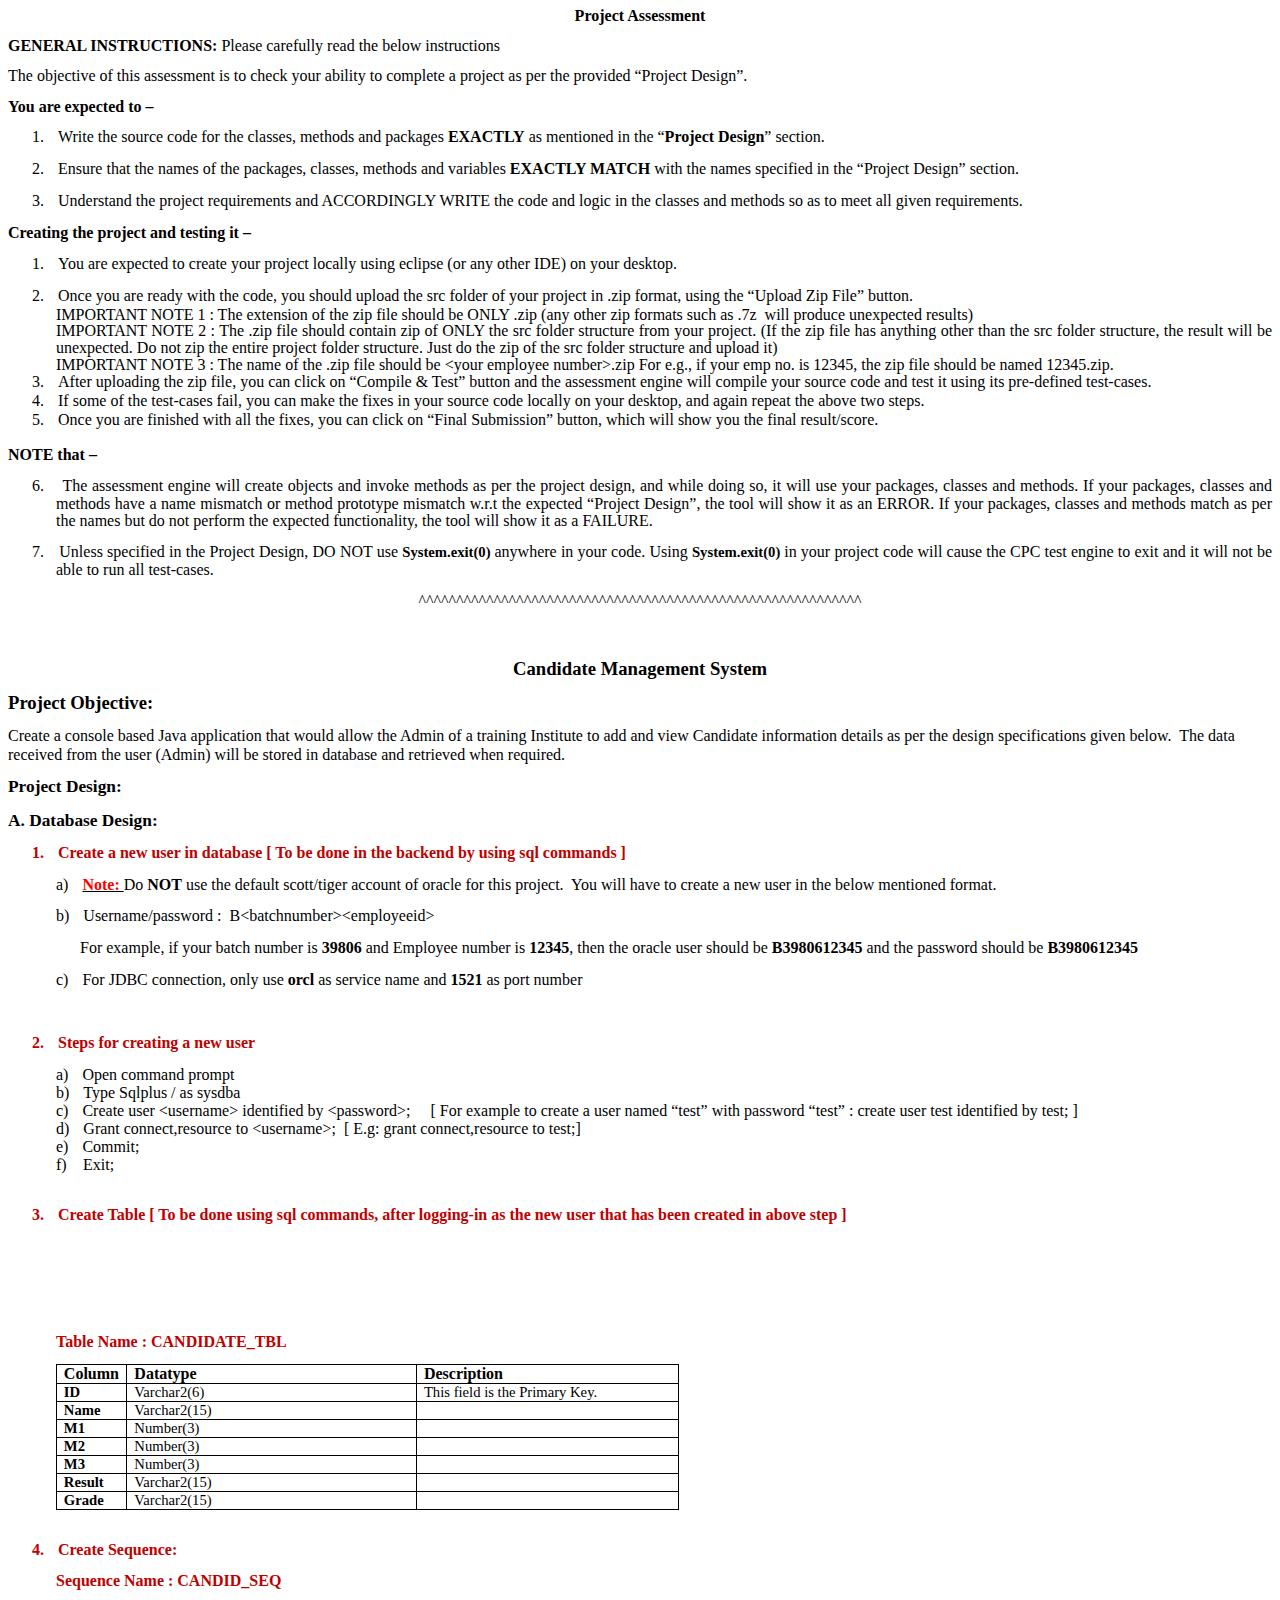
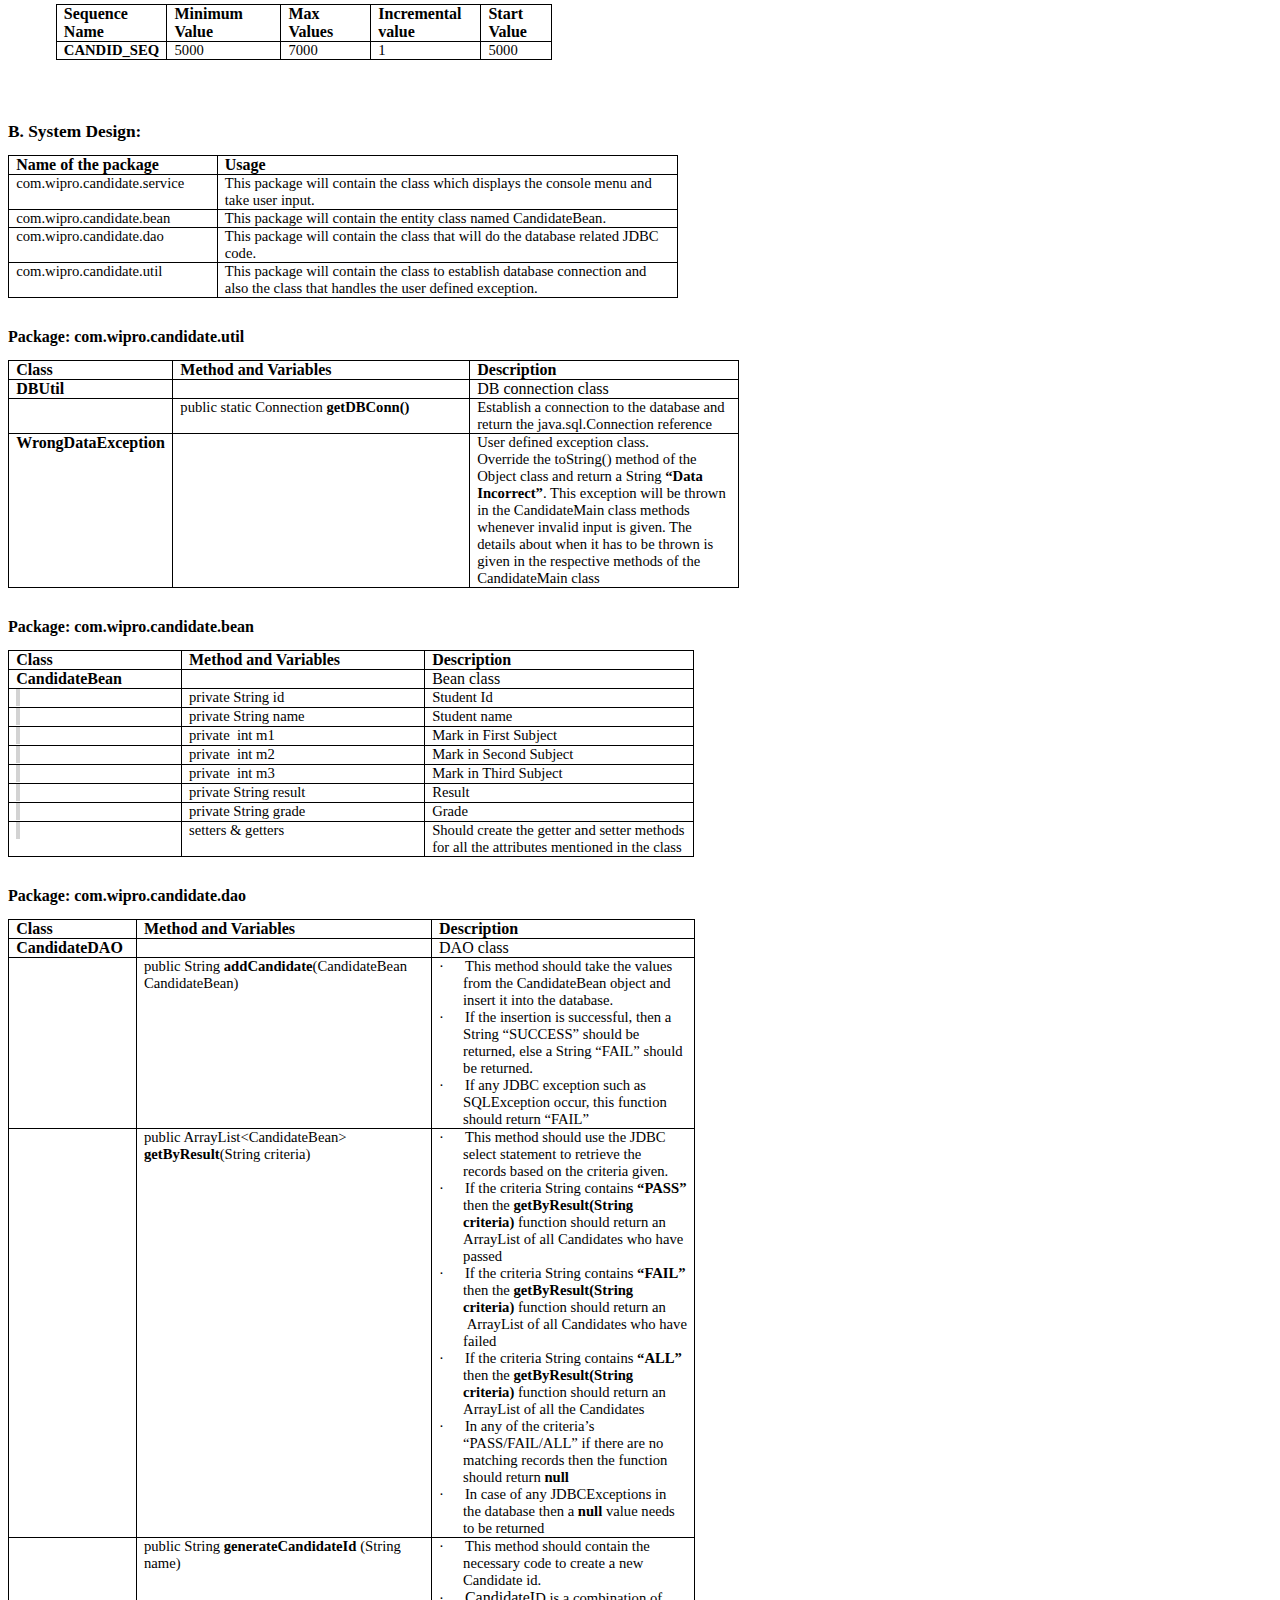
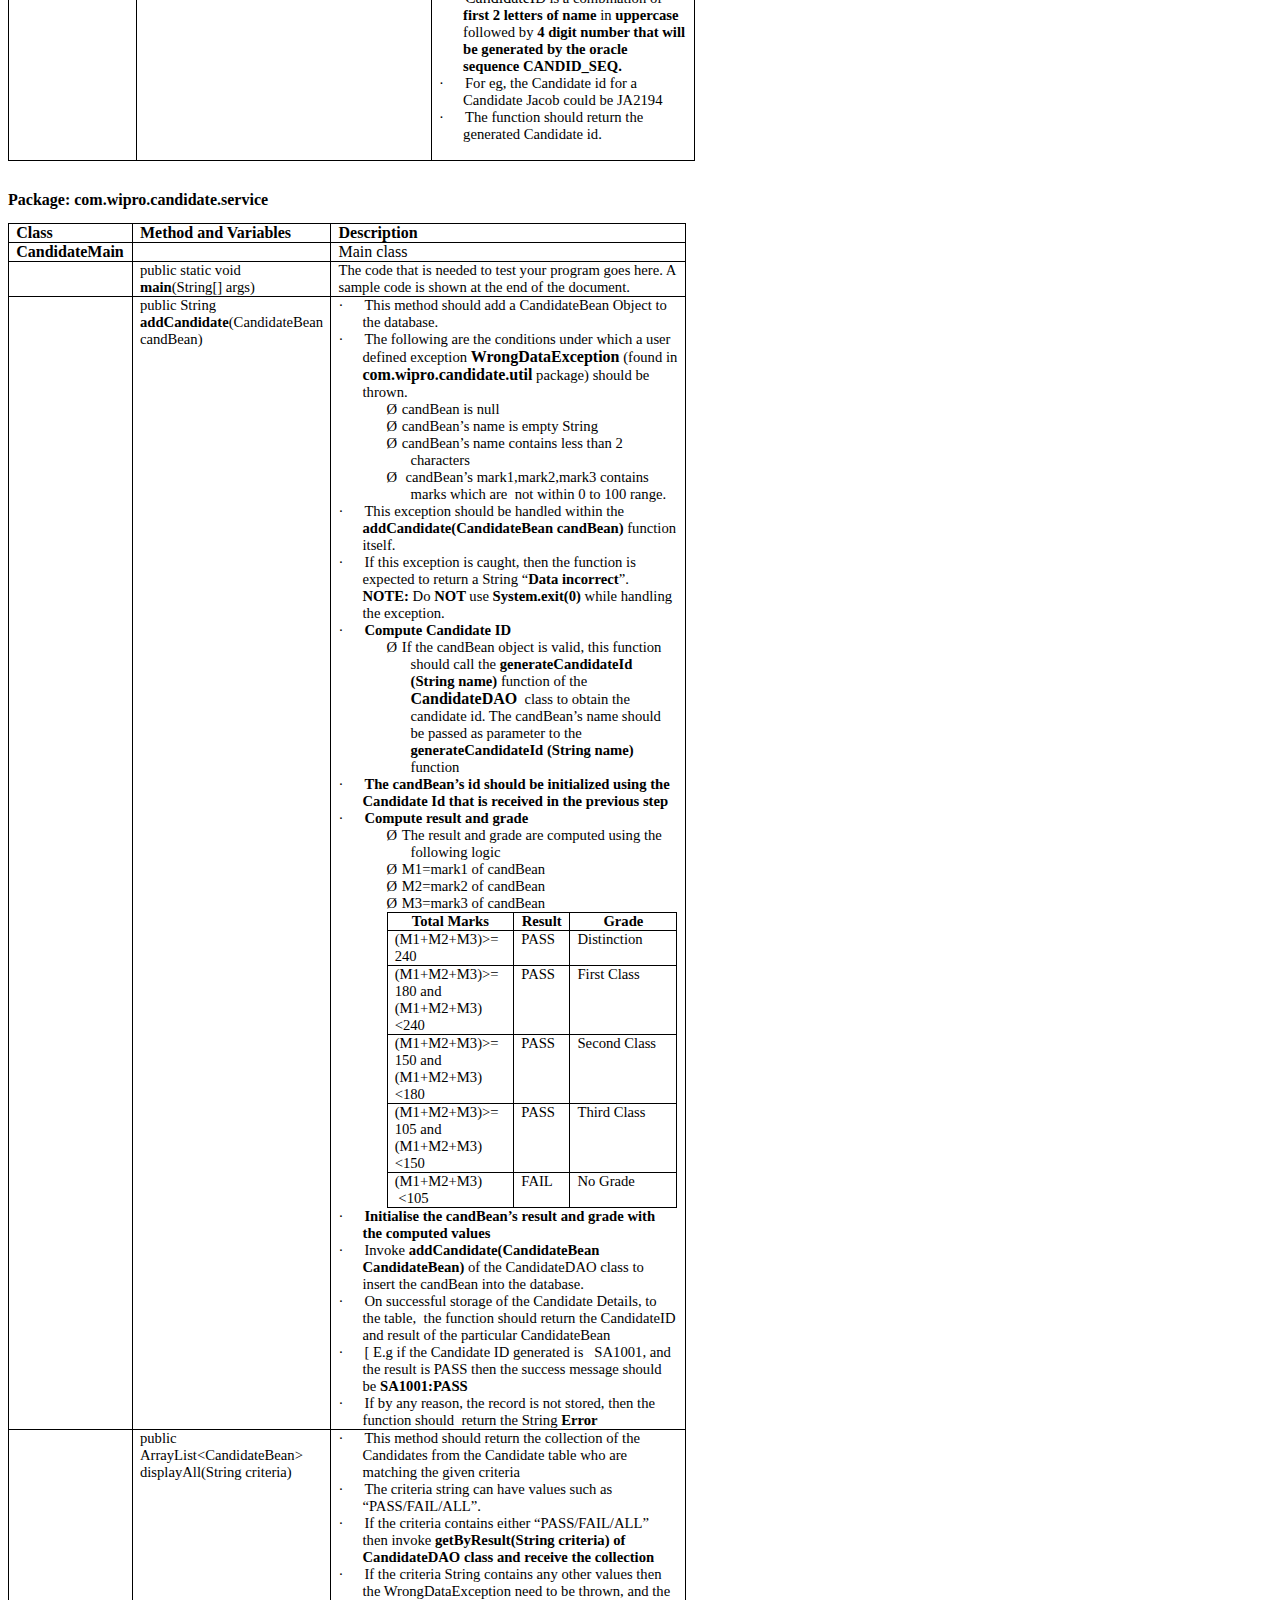
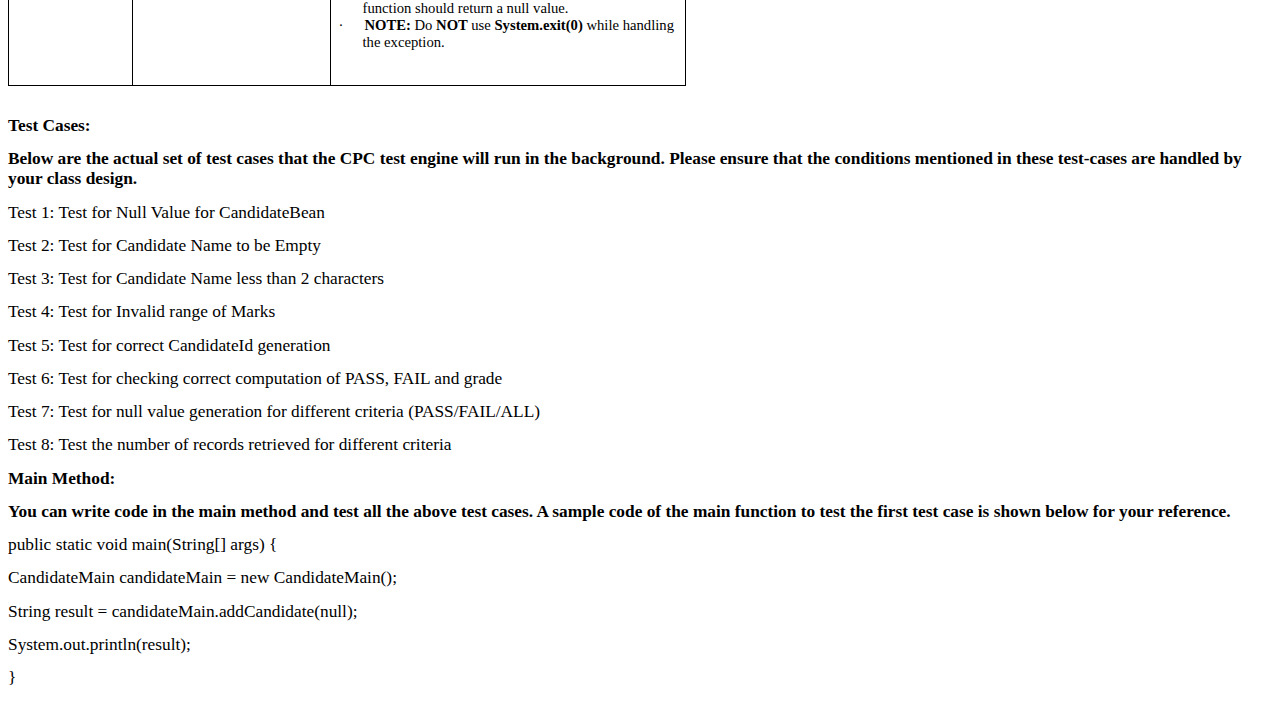
<file: ProjData/PBL Assessment_files/Ass2Cms.html>
<!-- saved from url=(0045)http://10.201.174.55:9090/pbl/cpc/Ass2Cms.htm -->
<html xmlns:v="urn:schemas-microsoft-com:vml" xmlns:o="urn:schemas-microsoft-com:office:office" xmlns:w="urn:schemas-microsoft-com:office:word" xmlns:m="http://schemas.microsoft.com/office/2004/12/omml" xmlns="http://www.w3.org/TR/REC-html40"><head><meta http-equiv="Content-Type" content="text/html; charset=windows-1252">

<meta name="ProgId" content="Word.Document">
<meta name="Generator" content="Microsoft Word 12">
<meta name="Originator" content="Microsoft Word 12">
<link rel="File-List" href="http://10.201.174.55:9090/pbl/cpc/Ass2Cms_files/filelist.xml">
<!--[if gte mso 9]><xml>
 <o:DocumentProperties>
  <o:Author>Administrator</o:Author>
  <o:Template>Normal</o:Template>
  <o:LastAuthor>Administrator</o:LastAuthor>
  <o:Revision>2</o:Revision>
  <o:TotalTime>1</o:TotalTime>
  <o:Created>2016-03-04T06:32:00Z</o:Created>
  <o:LastSaved>2016-03-04T06:33:00Z</o:LastSaved>
  <o:Pages>5</o:Pages>
  <o:Words>1792</o:Words>
  <o:Characters>10220</o:Characters>
  <o:Lines>85</o:Lines>
  <o:Paragraphs>23</o:Paragraphs>
  <o:CharactersWithSpaces>11989</o:CharactersWithSpaces>
  <o:Version>12.00</o:Version>
 </o:DocumentProperties>
</xml><![endif]-->
<link rel="themeData" href="http://10.201.174.55:9090/pbl/cpc/Ass2Cms_files/themedata.thmx">
<link rel="colorSchemeMapping" href="http://10.201.174.55:9090/pbl/cpc/Ass2Cms_files/colorschememapping.xml">
<!--[if gte mso 9]><xml>
 <w:WordDocument>
  <w:Zoom>90</w:Zoom>
  <w:TrackMoves>false</w:TrackMoves>
  <w:TrackFormatting/>
  <w:ValidateAgainstSchemas/>
  <w:SaveIfXMLInvalid>false</w:SaveIfXMLInvalid>
  <w:IgnoreMixedContent>false</w:IgnoreMixedContent>
  <w:AlwaysShowPlaceholderText>false</w:AlwaysShowPlaceholderText>
  <w:DoNotPromoteQF/>
  <w:LidThemeOther>EN-IN</w:LidThemeOther>
  <w:LidThemeAsian>X-NONE</w:LidThemeAsian>
  <w:LidThemeComplexScript>X-NONE</w:LidThemeComplexScript>
  <w:Compatibility>
   <w:BreakWrappedTables/>
   <w:SnapToGridInCell/>
   <w:WrapTextWithPunct/>
   <w:UseAsianBreakRules/>
   <w:DontGrowAutofit/>
   <w:SplitPgBreakAndParaMark/>
   <w:DontVertAlignCellWithSp/>
   <w:DontBreakConstrainedForcedTables/>
   <w:DontVertAlignInTxbx/>
   <w:Word11KerningPairs/>
   <w:CachedColBalance/>
  </w:Compatibility>
  <w:BrowserLevel>MicrosoftInternetExplorer4</w:BrowserLevel>
  <m:mathPr>
   <m:mathFont m:val="Cambria Math"/>
   <m:brkBin m:val="before"/>
   <m:brkBinSub m:val="--"/>
   <m:smallFrac m:val="off"/>
   <m:dispDef/>
   <m:lMargin m:val="0"/>
   <m:rMargin m:val="0"/>
   <m:defJc m:val="centerGroup"/>
   <m:wrapIndent m:val="1440"/>
   <m:intLim m:val="subSup"/>
   <m:naryLim m:val="undOvr"/>
  </m:mathPr></w:WordDocument>
</xml><![endif]--><!--[if gte mso 9]><xml>
 <w:LatentStyles DefLockedState="false" DefUnhideWhenUsed="true"
  DefSemiHidden="true" DefQFormat="false" DefPriority="99"
  LatentStyleCount="267">
  <w:LsdException Locked="false" Priority="0" SemiHidden="false"
   UnhideWhenUsed="false" QFormat="true" Name="Normal"/>
  <w:LsdException Locked="false" Priority="9" SemiHidden="false"
   UnhideWhenUsed="false" QFormat="true" Name="heading 1"/>
  <w:LsdException Locked="false" Priority="9" QFormat="true" Name="heading 2"/>
  <w:LsdException Locked="false" Priority="9" QFormat="true" Name="heading 3"/>
  <w:LsdException Locked="false" Priority="9" QFormat="true" Name="heading 4"/>
  <w:LsdException Locked="false" Priority="9" QFormat="true" Name="heading 5"/>
  <w:LsdException Locked="false" Priority="9" QFormat="true" Name="heading 6"/>
  <w:LsdException Locked="false" Priority="9" QFormat="true" Name="heading 7"/>
  <w:LsdException Locked="false" Priority="9" QFormat="true" Name="heading 8"/>
  <w:LsdException Locked="false" Priority="9" QFormat="true" Name="heading 9"/>
  <w:LsdException Locked="false" Priority="39" Name="toc 1"/>
  <w:LsdException Locked="false" Priority="39" Name="toc 2"/>
  <w:LsdException Locked="false" Priority="39" Name="toc 3"/>
  <w:LsdException Locked="false" Priority="39" Name="toc 4"/>
  <w:LsdException Locked="false" Priority="39" Name="toc 5"/>
  <w:LsdException Locked="false" Priority="39" Name="toc 6"/>
  <w:LsdException Locked="false" Priority="39" Name="toc 7"/>
  <w:LsdException Locked="false" Priority="39" Name="toc 8"/>
  <w:LsdException Locked="false" Priority="39" Name="toc 9"/>
  <w:LsdException Locked="false" Priority="35" QFormat="true" Name="caption"/>
  <w:LsdException Locked="false" Priority="10" SemiHidden="false"
   UnhideWhenUsed="false" QFormat="true" Name="Title"/>
  <w:LsdException Locked="false" Priority="1" Name="Default Paragraph Font"/>
  <w:LsdException Locked="false" Priority="11" SemiHidden="false"
   UnhideWhenUsed="false" QFormat="true" Name="Subtitle"/>
  <w:LsdException Locked="false" Priority="22" SemiHidden="false"
   UnhideWhenUsed="false" QFormat="true" Name="Strong"/>
  <w:LsdException Locked="false" Priority="20" SemiHidden="false"
   UnhideWhenUsed="false" QFormat="true" Name="Emphasis"/>
  <w:LsdException Locked="false" Priority="59" SemiHidden="false"
   UnhideWhenUsed="false" Name="Table Grid"/>
  <w:LsdException Locked="false" UnhideWhenUsed="false" Name="Placeholder Text"/>
  <w:LsdException Locked="false" Priority="1" SemiHidden="false"
   UnhideWhenUsed="false" QFormat="true" Name="No Spacing"/>
  <w:LsdException Locked="false" Priority="60" SemiHidden="false"
   UnhideWhenUsed="false" Name="Light Shading"/>
  <w:LsdException Locked="false" Priority="61" SemiHidden="false"
   UnhideWhenUsed="false" Name="Light List"/>
  <w:LsdException Locked="false" Priority="62" SemiHidden="false"
   UnhideWhenUsed="false" Name="Light Grid"/>
  <w:LsdException Locked="false" Priority="63" SemiHidden="false"
   UnhideWhenUsed="false" Name="Medium Shading 1"/>
  <w:LsdException Locked="false" Priority="64" SemiHidden="false"
   UnhideWhenUsed="false" Name="Medium Shading 2"/>
  <w:LsdException Locked="false" Priority="65" SemiHidden="false"
   UnhideWhenUsed="false" Name="Medium List 1"/>
  <w:LsdException Locked="false" Priority="66" SemiHidden="false"
   UnhideWhenUsed="false" Name="Medium List 2"/>
  <w:LsdException Locked="false" Priority="67" SemiHidden="false"
   UnhideWhenUsed="false" Name="Medium Grid 1"/>
  <w:LsdException Locked="false" Priority="68" SemiHidden="false"
   UnhideWhenUsed="false" Name="Medium Grid 2"/>
  <w:LsdException Locked="false" Priority="69" SemiHidden="false"
   UnhideWhenUsed="false" Name="Medium Grid 3"/>
  <w:LsdException Locked="false" Priority="70" SemiHidden="false"
   UnhideWhenUsed="false" Name="Dark List"/>
  <w:LsdException Locked="false" Priority="71" SemiHidden="false"
   UnhideWhenUsed="false" Name="Colorful Shading"/>
  <w:LsdException Locked="false" Priority="72" SemiHidden="false"
   UnhideWhenUsed="false" Name="Colorful List"/>
  <w:LsdException Locked="false" Priority="73" SemiHidden="false"
   UnhideWhenUsed="false" Name="Colorful Grid"/>
  <w:LsdException Locked="false" Priority="60" SemiHidden="false"
   UnhideWhenUsed="false" Name="Light Shading Accent 1"/>
  <w:LsdException Locked="false" Priority="61" SemiHidden="false"
   UnhideWhenUsed="false" Name="Light List Accent 1"/>
  <w:LsdException Locked="false" Priority="62" SemiHidden="false"
   UnhideWhenUsed="false" Name="Light Grid Accent 1"/>
  <w:LsdException Locked="false" Priority="63" SemiHidden="false"
   UnhideWhenUsed="false" Name="Medium Shading 1 Accent 1"/>
  <w:LsdException Locked="false" Priority="64" SemiHidden="false"
   UnhideWhenUsed="false" Name="Medium Shading 2 Accent 1"/>
  <w:LsdException Locked="false" Priority="65" SemiHidden="false"
   UnhideWhenUsed="false" Name="Medium List 1 Accent 1"/>
  <w:LsdException Locked="false" UnhideWhenUsed="false" Name="Revision"/>
  <w:LsdException Locked="false" Priority="34" SemiHidden="false"
   UnhideWhenUsed="false" QFormat="true" Name="List Paragraph"/>
  <w:LsdException Locked="false" Priority="29" SemiHidden="false"
   UnhideWhenUsed="false" QFormat="true" Name="Quote"/>
  <w:LsdException Locked="false" Priority="30" SemiHidden="false"
   UnhideWhenUsed="false" QFormat="true" Name="Intense Quote"/>
  <w:LsdException Locked="false" Priority="66" SemiHidden="false"
   UnhideWhenUsed="false" Name="Medium List 2 Accent 1"/>
  <w:LsdException Locked="false" Priority="67" SemiHidden="false"
   UnhideWhenUsed="false" Name="Medium Grid 1 Accent 1"/>
  <w:LsdException Locked="false" Priority="68" SemiHidden="false"
   UnhideWhenUsed="false" Name="Medium Grid 2 Accent 1"/>
  <w:LsdException Locked="false" Priority="69" SemiHidden="false"
   UnhideWhenUsed="false" Name="Medium Grid 3 Accent 1"/>
  <w:LsdException Locked="false" Priority="70" SemiHidden="false"
   UnhideWhenUsed="false" Name="Dark List Accent 1"/>
  <w:LsdException Locked="false" Priority="71" SemiHidden="false"
   UnhideWhenUsed="false" Name="Colorful Shading Accent 1"/>
  <w:LsdException Locked="false" Priority="72" SemiHidden="false"
   UnhideWhenUsed="false" Name="Colorful List Accent 1"/>
  <w:LsdException Locked="false" Priority="73" SemiHidden="false"
   UnhideWhenUsed="false" Name="Colorful Grid Accent 1"/>
  <w:LsdException Locked="false" Priority="60" SemiHidden="false"
   UnhideWhenUsed="false" Name="Light Shading Accent 2"/>
  <w:LsdException Locked="false" Priority="61" SemiHidden="false"
   UnhideWhenUsed="false" Name="Light List Accent 2"/>
  <w:LsdException Locked="false" Priority="62" SemiHidden="false"
   UnhideWhenUsed="false" Name="Light Grid Accent 2"/>
  <w:LsdException Locked="false" Priority="63" SemiHidden="false"
   UnhideWhenUsed="false" Name="Medium Shading 1 Accent 2"/>
  <w:LsdException Locked="false" Priority="64" SemiHidden="false"
   UnhideWhenUsed="false" Name="Medium Shading 2 Accent 2"/>
  <w:LsdException Locked="false" Priority="65" SemiHidden="false"
   UnhideWhenUsed="false" Name="Medium List 1 Accent 2"/>
  <w:LsdException Locked="false" Priority="66" SemiHidden="false"
   UnhideWhenUsed="false" Name="Medium List 2 Accent 2"/>
  <w:LsdException Locked="false" Priority="67" SemiHidden="false"
   UnhideWhenUsed="false" Name="Medium Grid 1 Accent 2"/>
  <w:LsdException Locked="false" Priority="68" SemiHidden="false"
   UnhideWhenUsed="false" Name="Medium Grid 2 Accent 2"/>
  <w:LsdException Locked="false" Priority="69" SemiHidden="false"
   UnhideWhenUsed="false" Name="Medium Grid 3 Accent 2"/>
  <w:LsdException Locked="false" Priority="70" SemiHidden="false"
   UnhideWhenUsed="false" Name="Dark List Accent 2"/>
  <w:LsdException Locked="false" Priority="71" SemiHidden="false"
   UnhideWhenUsed="false" Name="Colorful Shading Accent 2"/>
  <w:LsdException Locked="false" Priority="72" SemiHidden="false"
   UnhideWhenUsed="false" Name="Colorful List Accent 2"/>
  <w:LsdException Locked="false" Priority="73" SemiHidden="false"
   UnhideWhenUsed="false" Name="Colorful Grid Accent 2"/>
  <w:LsdException Locked="false" Priority="60" SemiHidden="false"
   UnhideWhenUsed="false" Name="Light Shading Accent 3"/>
  <w:LsdException Locked="false" Priority="61" SemiHidden="false"
   UnhideWhenUsed="false" Name="Light List Accent 3"/>
  <w:LsdException Locked="false" Priority="62" SemiHidden="false"
   UnhideWhenUsed="false" Name="Light Grid Accent 3"/>
  <w:LsdException Locked="false" Priority="63" SemiHidden="false"
   UnhideWhenUsed="false" Name="Medium Shading 1 Accent 3"/>
  <w:LsdException Locked="false" Priority="64" SemiHidden="false"
   UnhideWhenUsed="false" Name="Medium Shading 2 Accent 3"/>
  <w:LsdException Locked="false" Priority="65" SemiHidden="false"
   UnhideWhenUsed="false" Name="Medium List 1 Accent 3"/>
  <w:LsdException Locked="false" Priority="66" SemiHidden="false"
   UnhideWhenUsed="false" Name="Medium List 2 Accent 3"/>
  <w:LsdException Locked="false" Priority="67" SemiHidden="false"
   UnhideWhenUsed="false" Name="Medium Grid 1 Accent 3"/>
  <w:LsdException Locked="false" Priority="68" SemiHidden="false"
   UnhideWhenUsed="false" Name="Medium Grid 2 Accent 3"/>
  <w:LsdException Locked="false" Priority="69" SemiHidden="false"
   UnhideWhenUsed="false" Name="Medium Grid 3 Accent 3"/>
  <w:LsdException Locked="false" Priority="70" SemiHidden="false"
   UnhideWhenUsed="false" Name="Dark List Accent 3"/>
  <w:LsdException Locked="false" Priority="71" SemiHidden="false"
   UnhideWhenUsed="false" Name="Colorful Shading Accent 3"/>
  <w:LsdException Locked="false" Priority="72" SemiHidden="false"
   UnhideWhenUsed="false" Name="Colorful List Accent 3"/>
  <w:LsdException Locked="false" Priority="73" SemiHidden="false"
   UnhideWhenUsed="false" Name="Colorful Grid Accent 3"/>
  <w:LsdException Locked="false" Priority="60" SemiHidden="false"
   UnhideWhenUsed="false" Name="Light Shading Accent 4"/>
  <w:LsdException Locked="false" Priority="61" SemiHidden="false"
   UnhideWhenUsed="false" Name="Light List Accent 4"/>
  <w:LsdException Locked="false" Priority="62" SemiHidden="false"
   UnhideWhenUsed="false" Name="Light Grid Accent 4"/>
  <w:LsdException Locked="false" Priority="63" SemiHidden="false"
   UnhideWhenUsed="false" Name="Medium Shading 1 Accent 4"/>
  <w:LsdException Locked="false" Priority="64" SemiHidden="false"
   UnhideWhenUsed="false" Name="Medium Shading 2 Accent 4"/>
  <w:LsdException Locked="false" Priority="65" SemiHidden="false"
   UnhideWhenUsed="false" Name="Medium List 1 Accent 4"/>
  <w:LsdException Locked="false" Priority="66" SemiHidden="false"
   UnhideWhenUsed="false" Name="Medium List 2 Accent 4"/>
  <w:LsdException Locked="false" Priority="67" SemiHidden="false"
   UnhideWhenUsed="false" Name="Medium Grid 1 Accent 4"/>
  <w:LsdException Locked="false" Priority="68" SemiHidden="false"
   UnhideWhenUsed="false" Name="Medium Grid 2 Accent 4"/>
  <w:LsdException Locked="false" Priority="69" SemiHidden="false"
   UnhideWhenUsed="false" Name="Medium Grid 3 Accent 4"/>
  <w:LsdException Locked="false" Priority="70" SemiHidden="false"
   UnhideWhenUsed="false" Name="Dark List Accent 4"/>
  <w:LsdException Locked="false" Priority="71" SemiHidden="false"
   UnhideWhenUsed="false" Name="Colorful Shading Accent 4"/>
  <w:LsdException Locked="false" Priority="72" SemiHidden="false"
   UnhideWhenUsed="false" Name="Colorful List Accent 4"/>
  <w:LsdException Locked="false" Priority="73" SemiHidden="false"
   UnhideWhenUsed="false" Name="Colorful Grid Accent 4"/>
  <w:LsdException Locked="false" Priority="60" SemiHidden="false"
   UnhideWhenUsed="false" Name="Light Shading Accent 5"/>
  <w:LsdException Locked="false" Priority="61" SemiHidden="false"
   UnhideWhenUsed="false" Name="Light List Accent 5"/>
  <w:LsdException Locked="false" Priority="62" SemiHidden="false"
   UnhideWhenUsed="false" Name="Light Grid Accent 5"/>
  <w:LsdException Locked="false" Priority="63" SemiHidden="false"
   UnhideWhenUsed="false" Name="Medium Shading 1 Accent 5"/>
  <w:LsdException Locked="false" Priority="64" SemiHidden="false"
   UnhideWhenUsed="false" Name="Medium Shading 2 Accent 5"/>
  <w:LsdException Locked="false" Priority="65" SemiHidden="false"
   UnhideWhenUsed="false" Name="Medium List 1 Accent 5"/>
  <w:LsdException Locked="false" Priority="66" SemiHidden="false"
   UnhideWhenUsed="false" Name="Medium List 2 Accent 5"/>
  <w:LsdException Locked="false" Priority="67" SemiHidden="false"
   UnhideWhenUsed="false" Name="Medium Grid 1 Accent 5"/>
  <w:LsdException Locked="false" Priority="68" SemiHidden="false"
   UnhideWhenUsed="false" Name="Medium Grid 2 Accent 5"/>
  <w:LsdException Locked="false" Priority="69" SemiHidden="false"
   UnhideWhenUsed="false" Name="Medium Grid 3 Accent 5"/>
  <w:LsdException Locked="false" Priority="70" SemiHidden="false"
   UnhideWhenUsed="false" Name="Dark List Accent 5"/>
  <w:LsdException Locked="false" Priority="71" SemiHidden="false"
   UnhideWhenUsed="false" Name="Colorful Shading Accent 5"/>
  <w:LsdException Locked="false" Priority="72" SemiHidden="false"
   UnhideWhenUsed="false" Name="Colorful List Accent 5"/>
  <w:LsdException Locked="false" Priority="73" SemiHidden="false"
   UnhideWhenUsed="false" Name="Colorful Grid Accent 5"/>
  <w:LsdException Locked="false" Priority="60" SemiHidden="false"
   UnhideWhenUsed="false" Name="Light Shading Accent 6"/>
  <w:LsdException Locked="false" Priority="61" SemiHidden="false"
   UnhideWhenUsed="false" Name="Light List Accent 6"/>
  <w:LsdException Locked="false" Priority="62" SemiHidden="false"
   UnhideWhenUsed="false" Name="Light Grid Accent 6"/>
  <w:LsdException Locked="false" Priority="63" SemiHidden="false"
   UnhideWhenUsed="false" Name="Medium Shading 1 Accent 6"/>
  <w:LsdException Locked="false" Priority="64" SemiHidden="false"
   UnhideWhenUsed="false" Name="Medium Shading 2 Accent 6"/>
  <w:LsdException Locked="false" Priority="65" SemiHidden="false"
   UnhideWhenUsed="false" Name="Medium List 1 Accent 6"/>
  <w:LsdException Locked="false" Priority="66" SemiHidden="false"
   UnhideWhenUsed="false" Name="Medium List 2 Accent 6"/>
  <w:LsdException Locked="false" Priority="67" SemiHidden="false"
   UnhideWhenUsed="false" Name="Medium Grid 1 Accent 6"/>
  <w:LsdException Locked="false" Priority="68" SemiHidden="false"
   UnhideWhenUsed="false" Name="Medium Grid 2 Accent 6"/>
  <w:LsdException Locked="false" Priority="69" SemiHidden="false"
   UnhideWhenUsed="false" Name="Medium Grid 3 Accent 6"/>
  <w:LsdException Locked="false" Priority="70" SemiHidden="false"
   UnhideWhenUsed="false" Name="Dark List Accent 6"/>
  <w:LsdException Locked="false" Priority="71" SemiHidden="false"
   UnhideWhenUsed="false" Name="Colorful Shading Accent 6"/>
  <w:LsdException Locked="false" Priority="72" SemiHidden="false"
   UnhideWhenUsed="false" Name="Colorful List Accent 6"/>
  <w:LsdException Locked="false" Priority="73" SemiHidden="false"
   UnhideWhenUsed="false" Name="Colorful Grid Accent 6"/>
  <w:LsdException Locked="false" Priority="19" SemiHidden="false"
   UnhideWhenUsed="false" QFormat="true" Name="Subtle Emphasis"/>
  <w:LsdException Locked="false" Priority="21" SemiHidden="false"
   UnhideWhenUsed="false" QFormat="true" Name="Intense Emphasis"/>
  <w:LsdException Locked="false" Priority="31" SemiHidden="false"
   UnhideWhenUsed="false" QFormat="true" Name="Subtle Reference"/>
  <w:LsdException Locked="false" Priority="32" SemiHidden="false"
   UnhideWhenUsed="false" QFormat="true" Name="Intense Reference"/>
  <w:LsdException Locked="false" Priority="33" SemiHidden="false"
   UnhideWhenUsed="false" QFormat="true" Name="Book Title"/>
  <w:LsdException Locked="false" Priority="37" Name="Bibliography"/>
  <w:LsdException Locked="false" Priority="39" QFormat="true" Name="TOC Heading"/>
 </w:LatentStyles>
</xml><![endif]-->
<style>
<!--
 /* Font Definitions */
 @font-face
	{font-family:Wingdings;
	panose-1:5 0 0 0 0 0 0 0 0 0;
	mso-font-charset:2;
	mso-generic-font-family:auto;
	mso-font-pitch:variable;
	mso-font-signature:0 268435456 0 0 -2147483648 0;}
@font-face
	{font-family:"Cambria Math";
	panose-1:2 4 5 3 5 4 6 3 2 4;
	mso-font-charset:1;
	mso-generic-font-family:roman;
	mso-font-format:other;
	mso-font-pitch:variable;
	mso-font-signature:0 0 0 0 0 0;}
@font-face
	{font-family:Calibri;
	panose-1:2 15 5 2 2 2 4 3 2 4;
	mso-font-charset:0;
	mso-generic-font-family:swiss;
	mso-font-pitch:variable;
	mso-font-signature:-536870145 1073786111 1 0 415 0;}
@font-face
	{font-family:"Segoe UI";
	panose-1:2 11 5 2 4 2 4 2 2 3;
	mso-font-charset:0;
	mso-generic-font-family:swiss;
	mso-font-pitch:variable;
	mso-font-signature:-520084737 -1073683329 41 0 479 0;}
 /* Style Definitions */
 p.MsoNormal, li.MsoNormal, div.MsoNormal
	{mso-style-unhide:no;
	mso-style-qformat:yes;
	mso-style-parent:"";
	margin-top:0cm;
	margin-right:0cm;
	margin-bottom:10.0pt;
	margin-left:0cm;
	line-height:115%;
	mso-pagination:widow-orphan;
	font-size:11.0pt;
	font-family:"Calibri","sans-serif";
	mso-fareast-font-family:"Times New Roman";
	mso-fareast-theme-font:minor-fareast;
	mso-bidi-font-family:"Times New Roman";}
p.MsoCommentText, li.MsoCommentText, div.MsoCommentText
	{mso-style-noshow:yes;
	mso-style-priority:99;
	mso-style-link:"Comment Text Char";
	margin-top:0cm;
	margin-right:0cm;
	margin-bottom:10.0pt;
	margin-left:0cm;
	mso-pagination:widow-orphan;
	font-size:10.0pt;
	font-family:"Calibri","sans-serif";
	mso-fareast-font-family:"Times New Roman";
	mso-fareast-theme-font:minor-fareast;
	mso-bidi-font-family:"Times New Roman";}
p.MsoCommentSubject, li.MsoCommentSubject, div.MsoCommentSubject
	{mso-style-noshow:yes;
	mso-style-priority:99;
	mso-style-link:"Comment Subject Char";
	margin-top:0cm;
	margin-right:0cm;
	margin-bottom:10.0pt;
	margin-left:0cm;
	mso-pagination:widow-orphan;
	font-size:10.0pt;
	font-family:"Calibri","sans-serif";
	mso-fareast-font-family:"Times New Roman";
	mso-fareast-theme-font:minor-fareast;
	mso-bidi-font-family:"Times New Roman";
	font-weight:bold;}
p.MsoAcetate, li.MsoAcetate, div.MsoAcetate
	{mso-style-noshow:yes;
	mso-style-priority:99;
	mso-style-link:"Balloon Text Char";
	margin:0cm;
	margin-bottom:.0001pt;
	mso-pagination:widow-orphan;
	font-size:9.0pt;
	font-family:"Segoe UI","sans-serif";
	mso-fareast-font-family:"Times New Roman";
	mso-fareast-theme-font:minor-fareast;}
p.MsoRMPane, li.MsoRMPane, div.MsoRMPane
	{mso-style-noshow:yes;
	mso-style-priority:99;
	mso-style-unhide:no;
	margin:0cm;
	margin-bottom:.0001pt;
	mso-pagination:widow-orphan;
	font-size:11.0pt;
	font-family:"Calibri","sans-serif";
	mso-fareast-font-family:"Times New Roman";
	mso-fareast-theme-font:minor-fareast;
	mso-bidi-font-family:"Times New Roman";}
p.MsoListParagraph, li.MsoListParagraph, div.MsoListParagraph
	{mso-style-priority:34;
	mso-style-unhide:no;
	mso-style-qformat:yes;
	margin-top:0cm;
	margin-right:0cm;
	margin-bottom:10.0pt;
	margin-left:36.0pt;
	line-height:115%;
	mso-pagination:widow-orphan;
	font-size:11.0pt;
	font-family:"Calibri","sans-serif";
	mso-fareast-font-family:"Times New Roman";
	mso-fareast-theme-font:minor-fareast;
	mso-bidi-font-family:"Times New Roman";}
span.CommentTextChar
	{mso-style-name:"Comment Text Char";
	mso-style-noshow:yes;
	mso-style-priority:99;
	mso-style-unhide:no;
	mso-style-locked:yes;
	mso-style-link:"Comment Text";}
span.CommentSubjectChar
	{mso-style-name:"Comment Subject Char";
	mso-style-noshow:yes;
	mso-style-priority:99;
	mso-style-unhide:no;
	mso-style-locked:yes;
	mso-style-link:"Comment Subject";
	font-weight:bold;}
span.BalloonTextChar
	{mso-style-name:"Balloon Text Char";
	mso-style-noshow:yes;
	mso-style-priority:99;
	mso-style-unhide:no;
	mso-style-locked:yes;
	mso-style-link:"Balloon Text";
	font-family:"Segoe UI","sans-serif";
	mso-ascii-font-family:"Segoe UI";
	mso-hansi-font-family:"Segoe UI";
	mso-bidi-font-family:"Segoe UI";}
p.msolistparagraphcxspfirst, li.msolistparagraphcxspfirst, div.msolistparagraphcxspfirst
	{mso-style-name:msolistparagraphcxspfirst;
	mso-style-unhide:no;
	margin-top:0cm;
	margin-right:0cm;
	margin-bottom:0cm;
	margin-left:36.0pt;
	margin-bottom:.0001pt;
	line-height:115%;
	mso-pagination:widow-orphan;
	font-size:11.0pt;
	font-family:"Calibri","sans-serif";
	mso-fareast-font-family:"Times New Roman";
	mso-fareast-theme-font:minor-fareast;
	mso-bidi-font-family:"Times New Roman";}
p.msolistparagraphcxspmiddle, li.msolistparagraphcxspmiddle, div.msolistparagraphcxspmiddle
	{mso-style-name:msolistparagraphcxspmiddle;
	mso-style-unhide:no;
	margin-top:0cm;
	margin-right:0cm;
	margin-bottom:0cm;
	margin-left:36.0pt;
	margin-bottom:.0001pt;
	line-height:115%;
	mso-pagination:widow-orphan;
	font-size:11.0pt;
	font-family:"Calibri","sans-serif";
	mso-fareast-font-family:"Times New Roman";
	mso-fareast-theme-font:minor-fareast;
	mso-bidi-font-family:"Times New Roman";}
p.msolistparagraphcxsplast, li.msolistparagraphcxsplast, div.msolistparagraphcxsplast
	{mso-style-name:msolistparagraphcxsplast;
	mso-style-unhide:no;
	margin-top:0cm;
	margin-right:0cm;
	margin-bottom:10.0pt;
	margin-left:36.0pt;
	line-height:115%;
	mso-pagination:widow-orphan;
	font-size:11.0pt;
	font-family:"Calibri","sans-serif";
	mso-fareast-font-family:"Times New Roman";
	mso-fareast-theme-font:minor-fareast;
	mso-bidi-font-family:"Times New Roman";}
p.msochpdefault, li.msochpdefault, div.msochpdefault
	{mso-style-name:msochpdefault;
	mso-style-unhide:no;
	mso-margin-top-alt:auto;
	margin-right:0cm;
	mso-margin-bottom-alt:auto;
	margin-left:0cm;
	mso-pagination:widow-orphan;
	font-size:12.0pt;
	font-family:"Calibri","sans-serif";
	mso-fareast-font-family:"Times New Roman";
	mso-fareast-theme-font:minor-fareast;
	mso-bidi-font-family:"Times New Roman";}
p.msopapdefault, li.msopapdefault, div.msopapdefault
	{mso-style-name:msopapdefault;
	mso-style-unhide:no;
	mso-margin-top-alt:auto;
	margin-right:0cm;
	margin-bottom:10.0pt;
	margin-left:0cm;
	line-height:115%;
	mso-pagination:widow-orphan;
	font-size:12.0pt;
	font-family:"Times New Roman","serif";
	mso-fareast-font-family:"Times New Roman";
	mso-fareast-theme-font:minor-fareast;}
.MsoChpDefault
	{mso-style-type:export-only;
	mso-default-props:yes;
	font-size:10.0pt;
	mso-ansi-font-size:10.0pt;
	mso-bidi-font-size:10.0pt;
	mso-ascii-font-family:Calibri;
	mso-hansi-font-family:Calibri;}
.MsoPapDefault
	{mso-style-type:export-only;
	margin-bottom:10.0pt;
	line-height:115%;}
@page Section1
	{size:612.0pt 792.0pt;
	margin:72.0pt 72.0pt 72.0pt 72.0pt;
	mso-header-margin:35.4pt;
	mso-footer-margin:35.4pt;
	mso-paper-source:0;}
div.Section1
	{page:Section1;}
-->
</style>
<!--[if gte mso 10]>
<style>
 /* Style Definitions */
 table.MsoNormalTable
	{mso-style-name:"Table Normal";
	mso-tstyle-rowband-size:0;
	mso-tstyle-colband-size:0;
	mso-style-noshow:yes;
	mso-style-priority:99;
	mso-style-qformat:yes;
	mso-style-parent:"";
	mso-padding-alt:0cm 5.4pt 0cm 5.4pt;
	mso-para-margin-top:0cm;
	mso-para-margin-right:0cm;
	mso-para-margin-bottom:10.0pt;
	mso-para-margin-left:0cm;
	line-height:115%;
	mso-pagination:widow-orphan;
	font-size:10.0pt;
	font-family:"Calibri","sans-serif";}
</style>
<![endif]--><!--[if gte mso 9]><xml>
 <o:shapedefaults v:ext="edit" spidmax="2050"/>
</xml><![endif]--><!--[if gte mso 9]><xml>
 <o:shapelayout v:ext="edit">
  <o:idmap v:ext="edit" data="1"/>
 </o:shapelayout></xml><![endif]-->
</head>

<body lang="EN-IN" style="tab-interval:36.0pt">

<div class="Section1">

<p class="MsoNormal" align="center" style="text-align:center;line-height:12.65pt"><b><span lang="EN-US" style="font-size:12.0pt;color:black;mso-ansi-language:EN-US">Project
Assessment</span></b><span lang="EN-US" style="mso-ansi-language:EN-US"><o:p></o:p></span></p>

<p class="MsoNormal" style="text-align:justify;line-height:12.65pt"><b><span lang="EN-US" style="font-size:12.0pt;color:black;mso-ansi-language:EN-US">GENERAL
INSTRUCTIONS: </span></b><span lang="EN-US" style="font-size:12.0pt;color:black;
mso-ansi-language:EN-US">Please carefully read the below instructions</span><span lang="EN-US" style="mso-ansi-language:EN-US"><o:p></o:p></span></p>

<p class="MsoNormal" style="text-align:justify;line-height:12.65pt"><span lang="EN-US" style="font-size:12.0pt;color:black;mso-ansi-language:EN-US">The
objective of this assessment is to check your ability to complete a project as
per the provided �Project Design�.</span><span lang="EN-US" style="mso-ansi-language:
EN-US"><o:p></o:p></span></p>

<p class="MsoNormal" style="text-align:justify;line-height:12.65pt"><b><span lang="EN-US" style="font-size:12.0pt;color:black;mso-ansi-language:EN-US">You are
expected to �</span></b><span lang="EN-US" style="mso-ansi-language:EN-US"><o:p></o:p></span></p>

<p class="MsoListParagraph" style="text-align:justify;text-indent:-18.0pt;
line-height:12.65pt"><span lang="EN-US" style="font-size:12.0pt;color:black;
mso-ansi-language:EN-US">1.</span><span lang="EN-US" style="font-size:7.0pt;
font-family:&quot;Times New Roman&quot;,&quot;serif&quot;;color:black;mso-ansi-language:EN-US">&nbsp;&nbsp;&nbsp;&nbsp;&nbsp;
</span><span lang="EN-US" style="font-size:12.0pt;color:black;mso-ansi-language:
EN-US">Write the source code for the classes, methods and packages <b>EXACTLY</b>
as mentioned in the �<b>Project Design</b>� section.</span><span lang="EN-US" style="mso-ansi-language:EN-US"><o:p></o:p></span></p>

<p class="MsoListParagraph" style="text-align:justify;text-indent:-18.0pt;
line-height:12.65pt"><span lang="EN-US" style="font-size:12.0pt;color:black;
mso-ansi-language:EN-US">2.</span><span lang="EN-US" style="font-size:7.0pt;
font-family:&quot;Times New Roman&quot;,&quot;serif&quot;;color:black;mso-ansi-language:EN-US">&nbsp;&nbsp;&nbsp;&nbsp;&nbsp;
</span><span lang="EN-US" style="font-size:12.0pt;color:black;mso-ansi-language:
EN-US">Ensure that the names of the packages, classes, methods and variables <b>EXACTLY
MATCH</b> with the names specified in the �Project Design� section.</span><span lang="EN-US" style="mso-ansi-language:EN-US"><o:p></o:p></span></p>

<p class="MsoListParagraph" style="text-align:justify;text-indent:-18.0pt;
line-height:12.65pt"><span lang="EN-US" style="font-size:12.0pt;color:black;
mso-ansi-language:EN-US">3.</span><span lang="EN-US" style="font-size:7.0pt;
font-family:&quot;Times New Roman&quot;,&quot;serif&quot;;color:black;mso-ansi-language:EN-US">&nbsp;&nbsp;&nbsp;&nbsp;&nbsp;
</span><span lang="EN-US" style="font-size:12.0pt;color:black;mso-ansi-language:
EN-US">Understand the project requirements and ACCORDINGLY WRITE the code and
logic in the classes and methods so as to meet all given requirements.</span><span lang="EN-US" style="mso-ansi-language:EN-US"><o:p></o:p></span></p>

<p class="MsoNormal" style="text-align:justify;line-height:12.65pt"><b><span lang="EN-US" style="font-size:12.0pt;color:black;mso-ansi-language:EN-US">Creating
the project and testing it �</span></b><span lang="EN-US" style="mso-ansi-language:
EN-US"><o:p></o:p></span></p>

<p class="MsoListParagraph" style="text-align:justify;text-indent:-18.0pt;
line-height:12.65pt"><span lang="EN-US" style="font-size:12.0pt;color:black;
mso-ansi-language:EN-US">1.</span><span lang="EN-US" style="font-size:7.0pt;
font-family:&quot;Times New Roman&quot;,&quot;serif&quot;;color:black;mso-ansi-language:EN-US">&nbsp;&nbsp;&nbsp;&nbsp;&nbsp;
</span><span lang="EN-US" style="font-size:12.0pt;color:black;mso-ansi-language:
EN-US">You are expected to create your project locally using eclipse (or any
other IDE) on your desktop. </span><span lang="EN-US" style="mso-ansi-language:
EN-US"><o:p></o:p></span></p>

<p class="MsoListParagraph" style="margin-bottom:0cm;margin-bottom:.0001pt;
text-align:justify;text-indent:-18.0pt;line-height:12.65pt"><span lang="EN-US" style="font-size:12.0pt;color:black;mso-ansi-language:EN-US">2.</span><span lang="EN-US" style="font-size:7.0pt;font-family:&quot;Times New Roman&quot;,&quot;serif&quot;;
color:black;mso-ansi-language:EN-US">&nbsp;&nbsp;&nbsp;&nbsp;&nbsp; </span><span lang="EN-US" style="font-size:12.0pt;color:black;mso-ansi-language:EN-US">Once
you are ready with the code, you should upload the src folder of your project
in .zip format, using the �Upload Zip File� button.</span><span lang="EN-US" style="mso-ansi-language:EN-US"><o:p></o:p></span></p>

<p class="MsoListParagraph" style="margin-bottom:0cm;margin-bottom:.0001pt;
text-align:justify;line-height:12.65pt"><span lang="EN-US" style="font-size:12.0pt;
color:black;mso-ansi-language:EN-US">IMPORTANT NOTE 1 : The extension of the
zip file should be ONLY .zip (any other zip formats such as .7z&nbsp; will
produce unexpected results)</span><span lang="EN-US" style="mso-ansi-language:
EN-US"><o:p></o:p></span></p>

<p class="MsoListParagraph" style="margin-bottom:0cm;margin-bottom:.0001pt;
text-align:justify;line-height:12.65pt"><span lang="EN-US" style="font-size:12.0pt;
color:black;mso-ansi-language:EN-US">IMPORTANT NOTE 2 : The .zip file should
contain zip of ONLY the src folder structure from your project. (If the zip
file has anything other than the src folder structure, the result will be
unexpected. Do not zip the entire project folder structure. Just do the zip of
the src folder structure and upload it)</span><span lang="EN-US" style="mso-ansi-language:EN-US"><o:p></o:p></span></p>

<p class="MsoListParagraph" style="margin-bottom:0cm;margin-bottom:.0001pt;
text-align:justify;line-height:12.65pt"><span lang="EN-US" style="font-size:12.0pt;
color:black;mso-ansi-language:EN-US">IMPORTANT NOTE 3 : The name of the .zip
file should be &lt;your employee number&gt;.zip For e.g., if your emp no. is
12345, the zip file should be named 12345.zip.</span><span lang="EN-US" style="mso-ansi-language:EN-US"><o:p></o:p></span></p>

<p class="MsoListParagraph" style="margin-bottom:0cm;margin-bottom:.0001pt;
text-align:justify;text-indent:-18.0pt;line-height:12.65pt"><span lang="EN-US" style="font-size:12.0pt;color:black;mso-ansi-language:EN-US">3.</span><span lang="EN-US" style="font-size:7.0pt;font-family:&quot;Times New Roman&quot;,&quot;serif&quot;;
color:black;mso-ansi-language:EN-US">&nbsp;&nbsp;&nbsp;&nbsp;&nbsp; </span><span lang="EN-US" style="font-size:12.0pt;color:black;mso-ansi-language:EN-US">After
uploading the zip file, you can click on �Compile &amp; Test� button and the
assessment engine will compile your source code and test it using its
pre-defined test-cases.</span><span lang="EN-US" style="mso-ansi-language:EN-US"><o:p></o:p></span></p>

<p class="MsoListParagraph" style="margin-bottom:0cm;margin-bottom:.0001pt;
text-align:justify;text-indent:-18.0pt;line-height:12.65pt"><span lang="EN-US" style="font-size:12.0pt;color:black;mso-ansi-language:EN-US">4.</span><span lang="EN-US" style="font-size:7.0pt;font-family:&quot;Times New Roman&quot;,&quot;serif&quot;;
color:black;mso-ansi-language:EN-US">&nbsp;&nbsp;&nbsp;&nbsp;&nbsp; </span><span lang="EN-US" style="font-size:12.0pt;color:black;mso-ansi-language:EN-US">If some
of the test-cases fail, you can make the fixes in your source code locally on
your desktop, and again repeat the above two steps.</span><span lang="EN-US" style="mso-ansi-language:EN-US"><o:p></o:p></span></p>

<p class="MsoListParagraph" style="margin-bottom:0cm;margin-bottom:.0001pt;
text-align:justify;text-indent:-18.0pt;line-height:12.65pt"><span lang="EN-US" style="font-size:12.0pt;color:black;mso-ansi-language:EN-US">5.</span><span lang="EN-US" style="font-size:7.0pt;font-family:&quot;Times New Roman&quot;,&quot;serif&quot;;
color:black;mso-ansi-language:EN-US">&nbsp;&nbsp;&nbsp;&nbsp;&nbsp; </span><span lang="EN-US" style="font-size:12.0pt;color:black;mso-ansi-language:EN-US">Once
you are finished with all the fixes, you can click on �Final Submission�
button, which will show you the final result/score.</span><span lang="EN-US" style="mso-ansi-language:EN-US"><o:p></o:p></span></p>

<p class="MsoListParagraph" style="margin-bottom:0cm;margin-bottom:.0001pt;
text-align:justify;line-height:12.65pt"><span lang="EN-US" style="font-size:12.0pt;
color:black;mso-ansi-language:EN-US">&nbsp;</span><span lang="EN-US" style="mso-ansi-language:EN-US"><o:p></o:p></span></p>

<p class="MsoNormal" style="text-align:justify;line-height:12.65pt"><b><span lang="EN-US" style="font-size:12.0pt;color:black;mso-ansi-language:EN-US">NOTE
that �</span></b><span lang="EN-US" style="mso-ansi-language:EN-US"><o:p></o:p></span></p>

<p class="MsoListParagraph" style="text-align:justify;text-indent:-18.0pt;
line-height:12.65pt"><span lang="EN-US" style="font-size:12.0pt;color:black;
mso-ansi-language:EN-US">6.</span><span lang="EN-US" style="font-size:7.0pt;
font-family:&quot;Times New Roman&quot;,&quot;serif&quot;;color:black;mso-ansi-language:EN-US">&nbsp;&nbsp;&nbsp;&nbsp;&nbsp;
</span><span lang="EN-US" style="font-size:12.0pt;color:black;mso-ansi-language:
EN-US">The assessment engine will create objects and invoke methods as per the
project design, and while doing so, it will use your packages, classes and
methods. If your packages, classes and methods have a name mismatch or method
prototype mismatch w.r.t the expected �Project Design�, the tool will show it
as an ERROR. If your packages, classes and methods match as per the names but
do not perform the expected functionality, the tool will show it as a FAILURE.</span><span lang="EN-US" style="mso-ansi-language:EN-US"><o:p></o:p></span></p>

<p class="MsoListParagraph" style="text-align:justify;text-indent:-18.0pt;
line-height:12.65pt"><span lang="EN-US" style="font-size:12.0pt;color:black;
mso-ansi-language:EN-US">7.</span><span lang="EN-US" style="font-size:7.0pt;
font-family:&quot;Times New Roman&quot;,&quot;serif&quot;;color:black;mso-ansi-language:EN-US">&nbsp;&nbsp;&nbsp;&nbsp;&nbsp;
</span><span lang="EN-US" style="font-size:12.0pt;color:black;mso-ansi-language:
EN-US">Unless specified in the Project Design, DO NOT use </span><b><span lang="EN-US" style="mso-ansi-language:EN-US">System.exit(0)</span></b><span lang="EN-US" style="mso-ansi-language:EN-US"> </span><span lang="EN-US" style="font-size:12.0pt;color:black;mso-ansi-language:EN-US">anywhere in your
code. Using </span><b><span lang="EN-US" style="mso-ansi-language:EN-US">System.exit(0)</span></b><span lang="EN-US" style="mso-ansi-language:EN-US"> </span><span lang="EN-US" style="font-size:12.0pt;color:black;mso-ansi-language:EN-US">in your project
code will cause the CPC test engine to exit and it will not be able to run all
test-cases.</span><span lang="EN-US" style="mso-ansi-language:EN-US"><o:p></o:p></span></p>

<p class="MsoNormal" align="center" style="text-align:center;line-height:12.65pt"><span lang="EN-US" style="font-size:12.0pt;color:black;mso-ansi-language:EN-US">^^^^^^^^^^^^^^^^^^^^^^^^^^^^^^^^^^^^^^^^^^^^^^^^^^^^^^^^^^^</span><span lang="EN-US" style="mso-ansi-language:EN-US"><o:p></o:p></span></p>

<p class="MsoNormal" align="center" style="text-align:center"><b><span lang="EN-US" style="font-size:14.0pt;line-height:115%;mso-ansi-language:EN-US">&nbsp;</span></b><span lang="EN-US" style="mso-ansi-language:EN-US"><o:p></o:p></span></p>

<p class="MsoNormal" align="center" style="text-align:center"><b><span lang="EN-US" style="font-size:14.0pt;line-height:115%;mso-ansi-language:EN-US">Candidate
Management System</span></b><span lang="EN-US" style="mso-ansi-language:EN-US"><o:p></o:p></span></p>

<p class="MsoNormal"><b><span lang="EN-US" style="font-size:14.0pt;line-height:
115%;mso-ansi-language:EN-US">Project Objective:</span></b><span lang="EN-US" style="mso-ansi-language:EN-US"><o:p></o:p></span></p>

<p class="MsoNormal"><span lang="EN-US" style="font-size:12.0pt;line-height:115%;
color:black;mso-ansi-language:EN-US">Create a console based Java application
that would allow the Admin of a training Institute to add and view Candidate
information details as per the design specifications given below.&nbsp; The
data received from the user (Admin) will be stored in database and retrieved
when required. </span><span lang="EN-US" style="mso-ansi-language:EN-US"><o:p></o:p></span></p>

<p class="MsoNormal"><b><span lang="EN-US" style="font-size:13.0pt;line-height:
115%;mso-ansi-language:EN-US">Project Design:</span></b><span lang="EN-US" style="mso-ansi-language:EN-US"><o:p></o:p></span></p>

<p class="MsoNormal"><b><span lang="EN-US" style="font-size:13.0pt;line-height:
115%;mso-ansi-language:EN-US">A. Database Design: </span></b><span lang="EN-US" style="mso-ansi-language:EN-US"><o:p></o:p></span></p>

<p class="MsoListParagraph" style="text-indent:-18.0pt"><b><span lang="EN-US" style="font-size:12.0pt;line-height:115%;color:#C00000;mso-ansi-language:EN-US">1.</span></b><b><span lang="EN-US" style="font-size:7.0pt;line-height:115%;font-family:&quot;Times New Roman&quot;,&quot;serif&quot;;
color:#C00000;mso-ansi-language:EN-US">&nbsp;&nbsp;&nbsp;&nbsp;&nbsp; </span></b><b><span lang="EN-US" style="font-size:12.0pt;line-height:115%;color:#C00000;mso-ansi-language:
EN-US">Create a new user in database [ To be done in the backend by using sql
commands ]</span></b><span lang="EN-US" style="mso-ansi-language:EN-US"><o:p></o:p></span></p>

<p class="MsoListParagraph" style="margin-left:54.0pt;text-indent:-18.0pt"><span lang="EN-US" style="font-size:12.0pt;line-height:115%;color:black;mso-ansi-language:
EN-US">a)</span><span lang="EN-US" style="font-size:7.0pt;line-height:115%;
font-family:&quot;Times New Roman&quot;,&quot;serif&quot;;color:black;mso-ansi-language:EN-US">&nbsp;&nbsp;&nbsp;&nbsp;&nbsp;
</span><b><u><span lang="EN-US" style="font-size:12.0pt;line-height:115%;
color:red;mso-ansi-language:EN-US">Note: </span></u></b><span lang="EN-US" style="font-size:12.0pt;line-height:115%;color:black;mso-ansi-language:EN-US">Do
<b>NOT</b> use the default scott/tiger account of oracle for this
project.&nbsp; You will have to create a new user in the below mentioned
format.</span><span lang="EN-US" style="mso-ansi-language:EN-US"><o:p></o:p></span></p>

<p class="MsoListParagraph" style="margin-left:54.0pt;text-indent:-18.0pt"><span lang="EN-US" style="font-size:12.0pt;line-height:115%;color:black;mso-ansi-language:
EN-US">b)</span><span lang="EN-US" style="font-size:7.0pt;line-height:115%;
font-family:&quot;Times New Roman&quot;,&quot;serif&quot;;color:black;mso-ansi-language:EN-US">&nbsp;&nbsp;&nbsp;&nbsp;&nbsp;
</span><span lang="EN-US" style="font-size:12.0pt;line-height:115%;color:black;
mso-ansi-language:EN-US">Username/password :&nbsp;
B&lt;batchnumber&gt;&lt;employeeid&gt;</span><span lang="EN-US" style="mso-ansi-language:
EN-US"><o:p></o:p></span></p>

<p class="MsoListParagraph" style="margin-left:54.0pt"><span lang="EN-US" style="font-size:12.0pt;line-height:115%;color:black;mso-ansi-language:EN-US">For
example, if your batch number is <b>39806</b> and Employee number is <b>12345</b>,
then the oracle user should be <b>B3980612345</b> and the password should be <b>B3980612345</b></span><span lang="EN-US" style="mso-ansi-language:EN-US"><o:p></o:p></span></p>

<p class="MsoListParagraph" style="margin-left:54.0pt;text-indent:-18.0pt"><span lang="EN-US" style="font-size:12.0pt;line-height:115%;color:black;mso-ansi-language:
EN-US">c)</span><span lang="EN-US" style="font-size:7.0pt;line-height:115%;
font-family:&quot;Times New Roman&quot;,&quot;serif&quot;;color:black;mso-ansi-language:EN-US">&nbsp;&nbsp;&nbsp;&nbsp;&nbsp;
</span><span lang="EN-US" style="font-size:12.0pt;line-height:115%;color:black;
mso-ansi-language:EN-US">For JDBC connection, only use <b>orcl</b> as service
name and <b>1521</b> as port number</span><span lang="EN-US" style="mso-ansi-language:
EN-US"><o:p></o:p></span></p>

<p class="MsoListParagraph"><b><span lang="EN-US" style="font-size:12.0pt;
line-height:115%;mso-ansi-language:EN-US">&nbsp;</span></b><span lang="EN-US" style="mso-ansi-language:EN-US"><o:p></o:p></span></p>

<p class="MsoListParagraph" style="text-indent:-18.0pt"><b><span lang="EN-US" style="font-size:12.0pt;line-height:115%;color:#C00000;mso-ansi-language:EN-US">2.</span></b><b><span lang="EN-US" style="font-size:7.0pt;line-height:115%;font-family:&quot;Times New Roman&quot;,&quot;serif&quot;;
color:#C00000;mso-ansi-language:EN-US">&nbsp;&nbsp;&nbsp;&nbsp;&nbsp; </span></b><b><span lang="EN-US" style="font-size:12.0pt;line-height:115%;color:#C00000;mso-ansi-language:
EN-US">Steps for creating a new user </span></b><span lang="EN-US" style="mso-ansi-language:EN-US"><o:p></o:p></span></p>

<p class="MsoListParagraph" style="margin-top:0cm;margin-right:0cm;margin-bottom:
0cm;margin-left:54.0pt;margin-bottom:.0001pt;text-indent:-18.0pt;line-height:
normal"><span lang="EN-US" style="font-size:12.0pt;color:black;mso-ansi-language:
EN-US">a)</span><span lang="EN-US" style="font-size:7.0pt;font-family:&quot;Times New Roman&quot;,&quot;serif&quot;;
color:black;mso-ansi-language:EN-US">&nbsp;&nbsp;&nbsp;&nbsp;&nbsp; </span><span lang="EN-US" style="font-size:12.0pt;color:black;mso-ansi-language:EN-US">Open
command prompt</span><span lang="EN-US" style="mso-ansi-language:EN-US"><o:p></o:p></span></p>

<p class="MsoListParagraph" style="margin-top:0cm;margin-right:0cm;margin-bottom:
0cm;margin-left:54.0pt;margin-bottom:.0001pt;text-indent:-18.0pt;line-height:
normal"><span lang="EN-US" style="font-size:12.0pt;color:black;mso-ansi-language:
EN-US">b)</span><span lang="EN-US" style="font-size:7.0pt;font-family:&quot;Times New Roman&quot;,&quot;serif&quot;;
color:black;mso-ansi-language:EN-US">&nbsp;&nbsp;&nbsp;&nbsp;&nbsp; </span><span lang="EN-US" style="font-size:12.0pt;color:black;mso-ansi-language:EN-US">Type
Sqlplus / as sysdba</span><span lang="EN-US" style="mso-ansi-language:EN-US"><o:p></o:p></span></p>

<p class="MsoListParagraph" style="margin-top:0cm;margin-right:0cm;margin-bottom:
0cm;margin-left:54.0pt;margin-bottom:.0001pt;text-indent:-18.0pt;line-height:
normal"><span lang="EN-US" style="font-size:12.0pt;color:black;mso-ansi-language:
EN-US">c)</span><span lang="EN-US" style="font-size:7.0pt;font-family:&quot;Times New Roman&quot;,&quot;serif&quot;;
color:black;mso-ansi-language:EN-US">&nbsp;&nbsp;&nbsp;&nbsp;&nbsp; </span><span lang="EN-US" style="font-size:12.0pt;color:black;mso-ansi-language:EN-US">Create
user &lt;username&gt; identified by &lt;password&gt;;&nbsp;&nbsp;&nbsp;&nbsp; [
For example to create a user named �test� with password �test� : create user
test identified by test; ]</span><span lang="EN-US" style="mso-ansi-language:
EN-US"><o:p></o:p></span></p>

<p class="MsoListParagraph" style="margin-top:0cm;margin-right:0cm;margin-bottom:
0cm;margin-left:54.0pt;margin-bottom:.0001pt;text-indent:-18.0pt;line-height:
normal"><span lang="EN-US" style="font-size:12.0pt;color:black;mso-ansi-language:
EN-US">d)</span><span lang="EN-US" style="font-size:7.0pt;font-family:&quot;Times New Roman&quot;,&quot;serif&quot;;
color:black;mso-ansi-language:EN-US">&nbsp;&nbsp;&nbsp;&nbsp;&nbsp; </span><span lang="EN-US" style="font-size:12.0pt;color:black;mso-ansi-language:EN-US">Grant
connect,resource to &lt;username&gt;;&nbsp; [ E.g: grant connect,resource to
test;]</span><span lang="EN-US" style="mso-ansi-language:EN-US"><o:p></o:p></span></p>

<p class="MsoListParagraph" style="margin-top:0cm;margin-right:0cm;margin-bottom:
0cm;margin-left:54.0pt;margin-bottom:.0001pt;text-indent:-18.0pt;line-height:
normal"><span lang="EN-US" style="font-size:12.0pt;color:black;mso-ansi-language:
EN-US">e)</span><span lang="EN-US" style="font-size:7.0pt;font-family:&quot;Times New Roman&quot;,&quot;serif&quot;;
color:black;mso-ansi-language:EN-US">&nbsp;&nbsp;&nbsp;&nbsp;&nbsp; </span><span lang="EN-US" style="font-size:12.0pt;color:black;mso-ansi-language:EN-US">Commit;</span><span lang="EN-US" style="mso-ansi-language:EN-US"><o:p></o:p></span></p>

<p class="MsoListParagraph" style="margin-top:0cm;margin-right:0cm;margin-bottom:
0cm;margin-left:54.0pt;margin-bottom:.0001pt;text-indent:-18.0pt;line-height:
normal"><span lang="EN-US" style="font-size:12.0pt;color:black;mso-ansi-language:
EN-US">f)</span><span lang="EN-US" style="font-size:7.0pt;font-family:&quot;Times New Roman&quot;,&quot;serif&quot;;
color:black;mso-ansi-language:EN-US">&nbsp;&nbsp;&nbsp;&nbsp;&nbsp;&nbsp; </span><span lang="EN-US" style="font-size:12.0pt;color:black;mso-ansi-language:EN-US">Exit;</span><span lang="EN-US" style="mso-ansi-language:EN-US"><o:p></o:p></span></p>

<p class="MsoListParagraph"><b><span lang="EN-US" style="font-size:12.0pt;
line-height:115%;color:#C00000;mso-ansi-language:EN-US">&nbsp;</span></b><span lang="EN-US" style="mso-ansi-language:EN-US"><o:p></o:p></span></p>

<p class="MsoListParagraph" style="text-indent:-18.0pt"><b><span lang="EN-US" style="font-size:12.0pt;line-height:115%;color:#C00000;mso-ansi-language:EN-US">3.</span></b><b><span lang="EN-US" style="font-size:7.0pt;line-height:115%;font-family:&quot;Times New Roman&quot;,&quot;serif&quot;;
color:#C00000;mso-ansi-language:EN-US">&nbsp;&nbsp;&nbsp;&nbsp;&nbsp; </span></b><b><span lang="EN-US" style="font-size:12.0pt;line-height:115%;color:#C00000;mso-ansi-language:
EN-US">Create Table [ To be done using sql commands, after logging-in as the
new user that has been created in above step ]</span></b><span lang="EN-US" style="mso-ansi-language:EN-US"><o:p></o:p></span></p>

<p class="MsoListParagraph"><b><span lang="EN-US" style="font-size:12.0pt;
line-height:115%;color:#0070C0;mso-ansi-language:EN-US">&nbsp;</span></b><span lang="EN-US" style="mso-ansi-language:EN-US"><o:p></o:p></span></p>

<p class="MsoListParagraph"><b><span lang="EN-US" style="font-size:12.0pt;
line-height:115%;color:#0070C0;mso-ansi-language:EN-US">&nbsp;</span></b><span lang="EN-US" style="mso-ansi-language:EN-US"><o:p></o:p></span></p>

<p class="MsoListParagraph"><b><span lang="EN-US" style="font-size:12.0pt;
line-height:115%;color:#0070C0;mso-ansi-language:EN-US">&nbsp;</span></b><span lang="EN-US" style="mso-ansi-language:EN-US"><o:p></o:p></span></p>

<p class="MsoListParagraph"><b><span lang="EN-US" style="font-size:12.0pt;
line-height:115%;color:#C00000;mso-ansi-language:EN-US">Table Name :
CANDIDATE_TBL</span></b><span lang="EN-US" style="mso-ansi-language:EN-US"><o:p></o:p></span></p>

<table class="MsoNormalTable" border="0" cellspacing="0" cellpadding="0" style="margin-left:35.75pt;border-collapse:collapse;mso-yfti-tbllook:1184;
 mso-padding-alt:0cm 0cm 0cm 0cm">
 <tbody><tr style="mso-yfti-irow:0;mso-yfti-firstrow:yes">
  <td width="55" valign="top" style="width:40.9pt;border:solid windowtext 1.0pt;
  padding:0cm 5.4pt 0cm 5.4pt">
  <p class="MsoNormal" style="margin-bottom:0cm;margin-bottom:.0001pt;line-height:
  normal"><b><span style="font-size:12.0pt">Column</span></b></p>
  </td>
  <td width="274" valign="top" style="width:205.65pt;border:solid windowtext 1.0pt;
  border-left:none;padding:0cm 5.4pt 0cm 5.4pt">
  <p class="MsoNormal" style="margin-bottom:0cm;margin-bottom:.0001pt;line-height:
  normal"><b><span style="font-size:12.0pt">Datatype</span></b></p>
  </td>
  <td width="247" valign="top" style="width:185.2pt;border:solid windowtext 1.0pt;
  border-left:none;padding:0cm 5.4pt 0cm 5.4pt">
  <p class="MsoNormal" style="margin-bottom:0cm;margin-bottom:.0001pt;line-height:
  normal"><b><span style="font-size:12.0pt">Description</span></b></p>
  </td>
 </tr>
 <tr style="mso-yfti-irow:1">
  <td width="55" valign="top" style="width:40.9pt;border:solid windowtext 1.0pt;
  border-top:none;padding:0cm 5.4pt 0cm 5.4pt">
  <p class="MsoNormal" style="margin-bottom:0cm;margin-bottom:.0001pt;line-height:
  normal"><b>ID</b></p>
  </td>
  <td width="274" valign="top" style="width:205.65pt;border-top:none;border-left:
  none;border-bottom:solid windowtext 1.0pt;border-right:solid windowtext 1.0pt;
  padding:0cm 5.4pt 0cm 5.4pt">
  <p class="MsoNormal" style="margin-bottom:0cm;margin-bottom:.0001pt;line-height:
  normal">Varchar2(6)</p>
  </td>
  <td width="247" valign="top" style="width:185.2pt;border-top:none;border-left:
  none;border-bottom:solid windowtext 1.0pt;border-right:solid windowtext 1.0pt;
  padding:0cm 5.4pt 0cm 5.4pt">
  <p class="MsoNormal" style="margin-bottom:0cm;margin-bottom:.0001pt;line-height:
  normal">This field is the Primary Key.</p>
  </td>
 </tr>
 <tr style="mso-yfti-irow:2">
  <td width="55" valign="top" style="width:40.9pt;border:solid windowtext 1.0pt;
  border-top:none;padding:0cm 5.4pt 0cm 5.4pt">
  <p class="MsoNormal" style="margin-bottom:0cm;margin-bottom:.0001pt;line-height:
  normal"><b>Name</b></p>
  </td>
  <td width="274" valign="top" style="width:205.65pt;border-top:none;border-left:
  none;border-bottom:solid windowtext 1.0pt;border-right:solid windowtext 1.0pt;
  padding:0cm 5.4pt 0cm 5.4pt">
  <p class="MsoNormal" style="margin-bottom:0cm;margin-bottom:.0001pt;line-height:
  normal">Varchar2(15)</p>
  </td>
  <td width="247" valign="top" style="width:185.2pt;border-top:none;border-left:
  none;border-bottom:solid windowtext 1.0pt;border-right:solid windowtext 1.0pt;
  padding:0cm 5.4pt 0cm 5.4pt">
  <p class="MsoNormal" style="margin-bottom:0cm;margin-bottom:.0001pt;line-height:
  normal"><span style="color:black">&nbsp;</span></p>
  </td>
 </tr>
 <tr style="mso-yfti-irow:3">
  <td width="55" valign="top" style="width:40.9pt;border:solid windowtext 1.0pt;
  border-top:none;padding:0cm 5.4pt 0cm 5.4pt">
  <p class="MsoNormal" style="margin-bottom:0cm;margin-bottom:.0001pt;line-height:
  normal"><b>M1</b></p>
  </td>
  <td width="274" valign="top" style="width:205.65pt;border-top:none;border-left:
  none;border-bottom:solid windowtext 1.0pt;border-right:solid windowtext 1.0pt;
  padding:0cm 5.4pt 0cm 5.4pt">
  <p class="MsoNormal" style="margin-bottom:0cm;margin-bottom:.0001pt;line-height:
  normal"><span style="color:black">Number(3)</span></p>
  </td>
  <td width="247" valign="top" style="width:185.2pt;border-top:none;border-left:
  none;border-bottom:solid windowtext 1.0pt;border-right:solid windowtext 1.0pt;
  padding:0cm 5.4pt 0cm 5.4pt">
  <p class="MsoNormal" style="margin-bottom:0cm;margin-bottom:.0001pt;line-height:
  normal"><span style="color:black">&nbsp;</span></p>
  </td>
 </tr>
 <tr style="mso-yfti-irow:4">
  <td width="55" valign="top" style="width:40.9pt;border:solid windowtext 1.0pt;
  border-top:none;padding:0cm 5.4pt 0cm 5.4pt">
  <p class="MsoNormal" style="margin-bottom:0cm;margin-bottom:.0001pt;line-height:
  normal"><b>M2</b></p>
  </td>
  <td width="274" valign="top" style="width:205.65pt;border-top:none;border-left:
  none;border-bottom:solid windowtext 1.0pt;border-right:solid windowtext 1.0pt;
  padding:0cm 5.4pt 0cm 5.4pt">
  <p class="MsoNormal" style="margin-bottom:0cm;margin-bottom:.0001pt;line-height:
  normal"><span style="color:black">Number(3)</span></p>
  </td>
  <td width="247" valign="top" style="width:185.2pt;border-top:none;border-left:
  none;border-bottom:solid windowtext 1.0pt;border-right:solid windowtext 1.0pt;
  padding:0cm 5.4pt 0cm 5.4pt">
  <p class="MsoNormal" style="margin-bottom:0cm;margin-bottom:.0001pt;line-height:
  normal"><span style="color:black">&nbsp;</span></p>
  </td>
 </tr>
 <tr style="mso-yfti-irow:5">
  <td width="55" valign="top" style="width:40.9pt;border:solid windowtext 1.0pt;
  border-top:none;padding:0cm 5.4pt 0cm 5.4pt">
  <p class="MsoNormal" style="margin-bottom:0cm;margin-bottom:.0001pt;line-height:
  normal"><b>M3</b></p>
  </td>
  <td width="274" valign="top" style="width:205.65pt;border-top:none;border-left:
  none;border-bottom:solid windowtext 1.0pt;border-right:solid windowtext 1.0pt;
  padding:0cm 5.4pt 0cm 5.4pt">
  <p class="MsoNormal" style="margin-bottom:0cm;margin-bottom:.0001pt;line-height:
  normal"><span style="color:black">Number(3)</span></p>
  </td>
  <td width="247" valign="top" style="width:185.2pt;border-top:none;border-left:
  none;border-bottom:solid windowtext 1.0pt;border-right:solid windowtext 1.0pt;
  padding:0cm 5.4pt 0cm 5.4pt">
  <p class="MsoNormal" style="margin-bottom:0cm;margin-bottom:.0001pt;line-height:
  normal"><b><span style="color:#7F0055">&nbsp;</span></b></p>
  </td>
 </tr>
 <tr style="mso-yfti-irow:6">
  <td width="55" valign="top" style="width:40.9pt;border:solid windowtext 1.0pt;
  border-top:none;padding:0cm 5.4pt 0cm 5.4pt">
  <p class="MsoNormal" style="margin-bottom:0cm;margin-bottom:.0001pt;line-height:
  normal"><b>Result</b></p>
  </td>
  <td width="274" valign="top" style="width:205.65pt;border-top:none;border-left:
  none;border-bottom:solid windowtext 1.0pt;border-right:solid windowtext 1.0pt;
  padding:0cm 5.4pt 0cm 5.4pt">
  <p class="MsoNormal" style="margin-bottom:0cm;margin-bottom:.0001pt;line-height:
  normal">Varchar2(15)</p>
  </td>
  <td width="247" valign="top" style="width:185.2pt;border-top:none;border-left:
  none;border-bottom:solid windowtext 1.0pt;border-right:solid windowtext 1.0pt;
  padding:0cm 5.4pt 0cm 5.4pt">
  <p class="MsoNormal" style="margin-bottom:0cm;margin-bottom:.0001pt;line-height:
  normal"><b><span style="color:#7F0055">&nbsp;</span></b></p>
  </td>
 </tr>
 <tr style="mso-yfti-irow:7;mso-yfti-lastrow:yes">
  <td width="55" valign="top" style="width:40.9pt;border:solid windowtext 1.0pt;
  border-top:none;padding:0cm 5.4pt 0cm 5.4pt">
  <p class="MsoNormal" style="margin-bottom:0cm;margin-bottom:.0001pt;line-height:
  normal"><b>Grade</b></p>
  </td>
  <td width="274" valign="top" style="width:205.65pt;border-top:none;border-left:
  none;border-bottom:solid windowtext 1.0pt;border-right:solid windowtext 1.0pt;
  padding:0cm 5.4pt 0cm 5.4pt">
  <p class="MsoNormal" style="margin-bottom:0cm;margin-bottom:.0001pt;line-height:
  normal">Varchar2(15)</p>
  </td>
  <td width="247" valign="top" style="width:185.2pt;border-top:none;border-left:
  none;border-bottom:solid windowtext 1.0pt;border-right:solid windowtext 1.0pt;
  padding:0cm 5.4pt 0cm 5.4pt">
  <p class="MsoNormal" style="margin-bottom:0cm;margin-bottom:.0001pt;line-height:
  normal"><b><span style="color:#7F0055">&nbsp;</span></b></p>
  </td>
 </tr>
</tbody></table>

<p class="MsoListParagraph"><b><span lang="EN-US" style="mso-ansi-language:EN-US">&nbsp;</span></b><span lang="EN-US" style="mso-ansi-language:EN-US"><o:p></o:p></span></p>

<p class="MsoListParagraph" style="text-indent:-18.0pt"><b><span lang="EN-US" style="font-size:12.0pt;line-height:115%;color:#C00000;mso-ansi-language:EN-US">4.</span></b><b><span lang="EN-US" style="font-size:7.0pt;line-height:115%;font-family:&quot;Times New Roman&quot;,&quot;serif&quot;;
color:#C00000;mso-ansi-language:EN-US">&nbsp;&nbsp;&nbsp;&nbsp;&nbsp; </span></b><b><span lang="EN-US" style="font-size:12.0pt;line-height:115%;color:#C00000;mso-ansi-language:
EN-US">Create Sequence:</span></b><span lang="EN-US" style="mso-ansi-language:
EN-US"><o:p></o:p></span></p>

<p class="MsoListParagraph"><b><span lang="EN-US" style="font-size:12.0pt;
line-height:115%;color:#C00000;mso-ansi-language:EN-US">Sequence Name :
CANDID_SEQ</span></b><span lang="EN-US" style="mso-ansi-language:EN-US"><o:p></o:p></span></p>

<table class="MsoNormalTable" border="0" cellspacing="0" cellpadding="0" style="margin-left:35.75pt;border-collapse:collapse;mso-yfti-tbllook:1184;
 mso-padding-alt:0cm 0cm 0cm 0cm">
 <tbody><tr style="mso-yfti-irow:0;mso-yfti-firstrow:yes">
  <td width="87" valign="top" style="width:65.1pt;border:solid windowtext 1.0pt;
  padding:0cm 5.4pt 0cm 5.4pt">
  <p class="MsoNormal" style="margin-bottom:0cm;margin-bottom:.0001pt;line-height:
  normal"><b><span style="font-size:12.0pt">Sequence Name</span></b></p>
  </td>
  <td width="99" valign="top" style="width:73.9pt;border:solid windowtext 1.0pt;
  border-left:none;padding:0cm 5.4pt 0cm 5.4pt">
  <p class="MsoNormal" style="margin-bottom:0cm;margin-bottom:.0001pt;line-height:
  normal"><b><span style="font-size:12.0pt">Minimum Value</span></b></p>
  </td>
  <td width="75" valign="top" style="width:55.9pt;border:solid windowtext 1.0pt;
  border-left:none;padding:0cm 5.4pt 0cm 5.4pt">
  <p class="MsoNormal" style="margin-bottom:0cm;margin-bottom:.0001pt;line-height:
  normal"><b><span style="font-size:12.0pt">Max Values</span></b></p>
  </td>
  <td width="95" valign="top" style="width:71.05pt;border:solid windowtext 1.0pt;
  border-left:none;padding:0cm 5.4pt 0cm 5.4pt">
  <p class="MsoNormal" style="margin-bottom:0cm;margin-bottom:.0001pt;line-height:
  normal"><b><span style="font-size:12.0pt">Incremental value</span></b></p>
  </td>
  <td width="55" valign="top" style="width:41.45pt;border:solid windowtext 1.0pt;
  border-left:none;padding:0cm 5.4pt 0cm 5.4pt">
  <p class="MsoNormal" style="margin-bottom:0cm;margin-bottom:.0001pt;line-height:
  normal"><b><span style="font-size:12.0pt">Start Value</span></b></p>
  </td>
 </tr>
 <tr style="mso-yfti-irow:1;mso-yfti-lastrow:yes">
  <td width="87" valign="top" style="width:65.1pt;border:solid windowtext 1.0pt;
  border-top:none;padding:0cm 5.4pt 0cm 5.4pt">
  <p class="MsoNormal" style="margin-bottom:0cm;margin-bottom:.0001pt;line-height:
  normal"><b>CANDID_SEQ</b></p>
  </td>
  <td width="99" valign="top" style="width:73.9pt;border-top:none;border-left:none;
  border-bottom:solid windowtext 1.0pt;border-right:solid windowtext 1.0pt;
  padding:0cm 5.4pt 0cm 5.4pt">
  <p class="MsoNormal" style="margin-bottom:0cm;margin-bottom:.0001pt;line-height:
  normal">5000</p>
  </td>
  <td width="75" valign="top" style="width:55.9pt;border-top:none;border-left:none;
  border-bottom:solid windowtext 1.0pt;border-right:solid windowtext 1.0pt;
  padding:0cm 5.4pt 0cm 5.4pt">
  <p class="MsoNormal" style="margin-bottom:0cm;margin-bottom:.0001pt;line-height:
  normal">7000</p>
  </td>
  <td width="95" valign="top" style="width:71.05pt;border-top:none;border-left:
  none;border-bottom:solid windowtext 1.0pt;border-right:solid windowtext 1.0pt;
  padding:0cm 5.4pt 0cm 5.4pt">
  <p class="MsoNormal" style="margin-bottom:0cm;margin-bottom:.0001pt;line-height:
  normal">1</p>
  </td>
  <td width="55" valign="top" style="width:41.45pt;border-top:none;border-left:
  none;border-bottom:solid windowtext 1.0pt;border-right:solid windowtext 1.0pt;
  padding:0cm 5.4pt 0cm 5.4pt">
  <p class="MsoNormal" style="margin-bottom:0cm;margin-bottom:.0001pt;line-height:
  normal">5000</p>
  </td>
 </tr>
</tbody></table>

<p class="MsoListParagraph"><b><span lang="EN-US" style="mso-ansi-language:EN-US">&nbsp;</span></b><span lang="EN-US" style="mso-ansi-language:EN-US"><o:p></o:p></span></p>

<p class="MsoListParagraph"><b><span lang="EN-US" style="font-size:12.0pt;
line-height:115%;mso-ansi-language:EN-US">&nbsp;</span></b><span lang="EN-US" style="mso-ansi-language:EN-US"><o:p></o:p></span></p>

<p class="MsoNormal"><b><span lang="EN-US" style="font-size:13.0pt;line-height:
115%;mso-ansi-language:EN-US">B. System Design:</span></b><span lang="EN-US" style="mso-ansi-language:EN-US"><o:p></o:p></span></p>

<table class="MsoNormalTable" border="0" cellspacing="0" cellpadding="0" style="border-collapse:collapse;mso-yfti-tbllook:1184;mso-padding-alt:0cm 0cm 0cm 0cm">
 <tbody><tr style="mso-yfti-irow:0;mso-yfti-firstrow:yes">
  <td width="193" valign="top" style="width:144.9pt;border:solid windowtext 1.0pt;
  padding:0cm 5.4pt 0cm 5.4pt">
  <p class="MsoNormal" style="margin-bottom:0cm;margin-bottom:.0001pt;line-height:
  normal"><b><span style="font-size:12.0pt">Name of the package</span></b></p>
  </td>
  <td width="445" valign="top" style="width:333.9pt;border:solid windowtext 1.0pt;
  border-left:none;padding:0cm 5.4pt 0cm 5.4pt">
  <p class="MsoNormal" style="margin-bottom:0cm;margin-bottom:.0001pt;line-height:
  normal"><b><span style="font-size:12.0pt">Usage</span></b></p>
  </td>
 </tr>
 <tr style="mso-yfti-irow:1">
  <td width="193" valign="top" style="width:144.9pt;border:solid windowtext 1.0pt;
  border-top:none;padding:0cm 5.4pt 0cm 5.4pt">
  <p class="MsoNormal" style="margin-bottom:0cm;margin-bottom:.0001pt;line-height:
  normal">com.wipro.candidate.service</p>
  </td>
  <td width="445" valign="top" style="width:333.9pt;border-top:none;border-left:
  none;border-bottom:solid windowtext 1.0pt;border-right:solid windowtext 1.0pt;
  padding:0cm 5.4pt 0cm 5.4pt">
  <p class="MsoNormal" style="margin-bottom:0cm;margin-bottom:.0001pt;line-height:
  normal">This package will contain the class which displays the console menu
  and take user input. </p>
  </td>
 </tr>
 <tr style="mso-yfti-irow:2">
  <td width="193" valign="top" style="width:144.9pt;border:solid windowtext 1.0pt;
  border-top:none;padding:0cm 5.4pt 0cm 5.4pt">
  <p class="MsoNormal" style="margin-bottom:0cm;margin-bottom:.0001pt;line-height:
  normal">com.wipro.candidate.bean</p>
  </td>
  <td width="445" valign="top" style="width:333.9pt;border-top:none;border-left:
  none;border-bottom:solid windowtext 1.0pt;border-right:solid windowtext 1.0pt;
  padding:0cm 5.4pt 0cm 5.4pt">
  <p class="MsoNormal" style="margin-bottom:0cm;margin-bottom:.0001pt;line-height:
  normal">This package will contain the entity class named CandidateBean.</p>
  </td>
 </tr>
 <tr style="mso-yfti-irow:3">
  <td width="193" valign="top" style="width:144.9pt;border:solid windowtext 1.0pt;
  border-top:none;padding:0cm 5.4pt 0cm 5.4pt">
  <p class="MsoNormal" style="margin-bottom:0cm;margin-bottom:.0001pt;line-height:
  normal">com.wipro.candidate.dao</p>
  </td>
  <td width="445" valign="top" style="width:333.9pt;border-top:none;border-left:
  none;border-bottom:solid windowtext 1.0pt;border-right:solid windowtext 1.0pt;
  padding:0cm 5.4pt 0cm 5.4pt">
  <p class="MsoNormal" style="margin-bottom:0cm;margin-bottom:.0001pt;line-height:
  normal">This package will contain the class that will do the database related
  JDBC code.</p>
  </td>
 </tr>
 <tr style="mso-yfti-irow:4;mso-yfti-lastrow:yes">
  <td width="193" valign="top" style="width:144.9pt;border:solid windowtext 1.0pt;
  border-top:none;padding:0cm 5.4pt 0cm 5.4pt">
  <p class="MsoNormal" style="margin-bottom:0cm;margin-bottom:.0001pt;line-height:
  normal">com.wipro.candidate.util</p>
  </td>
  <td width="445" valign="top" style="width:333.9pt;border-top:none;border-left:
  none;border-bottom:solid windowtext 1.0pt;border-right:solid windowtext 1.0pt;
  padding:0cm 5.4pt 0cm 5.4pt">
  <p class="MsoNormal" style="margin-bottom:0cm;margin-bottom:.0001pt;line-height:
  normal">This package will contain the class to establish database connection
  and also the class that handles the user defined exception.</p>
  </td>
 </tr>
</tbody></table>

<p class="MsoNormal"><span lang="EN-US" style="mso-ansi-language:EN-US">&nbsp;<o:p></o:p></span></p>

<p class="MsoNormal"><b><span lang="EN-US" style="font-size:12.0pt;line-height:
115%;mso-ansi-language:EN-US">Package: com.wipro.candidate.util</span></b><span lang="EN-US" style="mso-ansi-language:EN-US"><o:p></o:p></span></p>

<table class="MsoNormalTable" border="0" cellspacing="0" cellpadding="0" style="border-collapse:collapse;mso-yfti-tbllook:1184;mso-padding-alt:0cm 0cm 0cm 0cm">
 <tbody><tr style="mso-yfti-irow:0;mso-yfti-firstrow:yes">
  <td width="104" valign="top" style="width:77.75pt;border:solid windowtext 1.0pt;
  padding:0cm 5.4pt 0cm 5.4pt">
  <p class="MsoNormal" style="margin-bottom:0cm;margin-bottom:.0001pt;line-height:
  normal"><b><span style="font-size:12.0pt">Class</span></b></p>
  </td>
  <td width="282" valign="top" style="width:211.15pt;border:solid windowtext 1.0pt;
  border-left:none;padding:0cm 5.4pt 0cm 5.4pt">
  <p class="MsoNormal" style="margin-bottom:0cm;margin-bottom:.0001pt;line-height:
  normal"><b><span style="font-size:12.0pt">Method and Variables</span></b></p>
  </td>
  <td width="253" valign="top" style="width:189.9pt;border:solid windowtext 1.0pt;
  border-left:none;padding:0cm 5.4pt 0cm 5.4pt">
  <p class="MsoNormal" style="margin-bottom:0cm;margin-bottom:.0001pt;line-height:
  normal"><b><span style="font-size:12.0pt">Description</span></b></p>
  </td>
 </tr>
 <tr style="mso-yfti-irow:1">
  <td width="104" valign="top" style="width:77.75pt;border:solid windowtext 1.0pt;
  border-top:none;padding:0cm 5.4pt 0cm 5.4pt">
  <p class="MsoNormal" style="margin-bottom:0cm;margin-bottom:.0001pt;line-height:
  normal"><b><span style="font-size:12.0pt">DBUtil</span></b></p>
  </td>
  <td width="282" valign="top" style="width:211.15pt;border-top:none;border-left:
  none;border-bottom:solid windowtext 1.0pt;border-right:solid windowtext 1.0pt;
  padding:0cm 5.4pt 0cm 5.4pt">
  <p class="MsoNormal" style="margin-bottom:0cm;margin-bottom:.0001pt;line-height:
  normal"><b><span style="font-size:12.0pt">&nbsp;</span></b></p>
  </td>
  <td width="253" valign="top" style="width:189.9pt;border-top:none;border-left:
  none;border-bottom:solid windowtext 1.0pt;border-right:solid windowtext 1.0pt;
  padding:0cm 5.4pt 0cm 5.4pt">
  <p class="MsoNormal" style="margin-bottom:0cm;margin-bottom:.0001pt;line-height:
  normal"><span style="font-size:12.0pt">DB connection class</span></p>
  </td>
 </tr>
 <tr style="mso-yfti-irow:2">
  <td width="104" valign="top" style="width:77.75pt;border:solid windowtext 1.0pt;
  border-top:none;padding:0cm 5.4pt 0cm 5.4pt">
  <p class="MsoNormal" style="margin-bottom:0cm;margin-bottom:.0001pt;line-height:
  normal"><b><span style="font-size:12.0pt">&nbsp;</span></b></p>
  </td>
  <td width="282" valign="top" style="width:211.15pt;border-top:none;border-left:
  none;border-bottom:solid windowtext 1.0pt;border-right:solid windowtext 1.0pt;
  padding:0cm 5.4pt 0cm 5.4pt">
  <p class="MsoNormal" style="margin-bottom:0cm;margin-bottom:.0001pt;line-height:
  normal">public static Connection <b>getDBConn()</b></p>
  </td>
  <td width="253" valign="top" style="width:189.9pt;border-top:none;border-left:
  none;border-bottom:solid windowtext 1.0pt;border-right:solid windowtext 1.0pt;
  padding:0cm 5.4pt 0cm 5.4pt">
  <p class="MsoNormal" style="margin-bottom:0cm;margin-bottom:.0001pt;line-height:
  normal"><span style="color:black">Establish a connection to the database and
  return the java.sql.Connection reference</span></p>
  </td>
 </tr>
 <tr style="mso-yfti-irow:3;mso-yfti-lastrow:yes">
  <td width="104" valign="top" style="width:77.75pt;border:solid windowtext 1.0pt;
  border-top:none;padding:0cm 5.4pt 0cm 5.4pt">
  <p class="MsoNormal" style="margin-bottom:0cm;margin-bottom:.0001pt;line-height:
  normal"><b><span style="font-size:12.0pt">WrongDataException</span></b></p>
  </td>
  <td width="282" valign="top" style="width:211.15pt;border-top:none;border-left:
  none;border-bottom:solid windowtext 1.0pt;border-right:solid windowtext 1.0pt;
  padding:0cm 5.4pt 0cm 5.4pt">
  <p class="MsoNormal" style="margin-bottom:0cm;margin-bottom:.0001pt;line-height:
  normal">&nbsp;</p>
  </td>
  <td width="253" valign="top" style="width:189.9pt;border-top:none;border-left:
  none;border-bottom:solid windowtext 1.0pt;border-right:solid windowtext 1.0pt;
  padding:0cm 5.4pt 0cm 5.4pt">
  <p class="MsoNormal" style="margin-bottom:0cm;margin-bottom:.0001pt;line-height:
  normal"><span style="color:black">User defined exception class.</span></p>
  <p class="MsoNormal" style="margin-bottom:0cm;margin-bottom:.0001pt;line-height:
  normal"><span style="color:black">Override the toString() method of the
  Object class and return a String <b>�Data Incorrect�</b>. This exception will
  be thrown in the CandidateMain class methods whenever invalid input is given.
  The details about when it has to be thrown is given in the respective methods
  of the CandidateMain class</span></p>
  </td>
 </tr>
</tbody></table>

<p class="MsoNormal"><span lang="EN-US" style="mso-ansi-language:EN-US">&nbsp;<o:p></o:p></span></p>

<p class="MsoNormal"><b><span lang="EN-US" style="font-size:12.0pt;line-height:
115%;mso-ansi-language:EN-US">Package: com.wipro.candidate.bean</span></b><span lang="EN-US" style="mso-ansi-language:EN-US"><o:p></o:p></span></p>

<table class="MsoNormalTable" border="0" cellspacing="0" cellpadding="0" style="border-collapse:collapse;mso-yfti-tbllook:1184;mso-padding-alt:0cm 0cm 0cm 0cm">
 <tbody><tr style="mso-yfti-irow:0;mso-yfti-firstrow:yes">
  <td width="157" valign="top" style="width:118.05pt;border:solid windowtext 1.0pt;
  padding:0cm 5.4pt 0cm 5.4pt">
  <p class="MsoNormal" style="margin-bottom:0cm;margin-bottom:.0001pt;line-height:
  normal"><b><span style="font-size:12.0pt">Class</span></b></p>
  </td>
  <td width="228" valign="top" style="width:170.85pt;border:solid windowtext 1.0pt;
  border-left:none;padding:0cm 5.4pt 0cm 5.4pt">
  <p class="MsoNormal" style="margin-bottom:0cm;margin-bottom:.0001pt;line-height:
  normal"><b><span style="font-size:12.0pt">Method and Variables</span></b></p>
  </td>
  <td width="253" valign="top" style="width:189.9pt;border:solid windowtext 1.0pt;
  border-left:none;padding:0cm 5.4pt 0cm 5.4pt">
  <p class="MsoNormal" style="margin-bottom:0cm;margin-bottom:.0001pt;line-height:
  normal"><b><span style="font-size:12.0pt">Description</span></b></p>
  </td>
 </tr>
 <tr style="mso-yfti-irow:1">
  <td width="157" valign="top" style="width:118.05pt;border:solid windowtext 1.0pt;
  border-top:none;padding:0cm 5.4pt 0cm 5.4pt">
  <p class="MsoNormal" style="margin-bottom:0cm;margin-bottom:.0001pt;line-height:
  normal"><b><span style="font-size:12.0pt">CandidateBean</span></b></p>
  </td>
  <td width="228" valign="top" style="width:170.85pt;border-top:none;border-left:
  none;border-bottom:solid windowtext 1.0pt;border-right:solid windowtext 1.0pt;
  padding:0cm 5.4pt 0cm 5.4pt">
  <p class="MsoNormal" style="margin-bottom:0cm;margin-bottom:.0001pt;line-height:
  normal"><b><span style="font-size:12.0pt">&nbsp;</span></b></p>
  </td>
  <td width="253" valign="top" style="width:189.9pt;border-top:none;border-left:
  none;border-bottom:solid windowtext 1.0pt;border-right:solid windowtext 1.0pt;
  padding:0cm 5.4pt 0cm 5.4pt">
  <p class="MsoNormal" style="margin-bottom:0cm;margin-bottom:.0001pt;line-height:
  normal"><span style="font-size:12.0pt">Bean class</span></p>
  </td>
 </tr>
 <tr style="mso-yfti-irow:2">
  <td width="157" valign="top" style="width:118.05pt;border:solid windowtext 1.0pt;
  border-top:none;padding:0cm 5.4pt 0cm 5.4pt">
  <p class="MsoNormal" style="margin-bottom:0cm;margin-bottom:.0001pt;line-height:
  normal"><span style="font-size:12.0pt;color:black;background:lightgrey">&nbsp;</span></p>
  </td>
  <td width="228" valign="top" style="width:170.85pt;border-top:none;border-left:
  none;border-bottom:solid windowtext 1.0pt;border-right:solid windowtext 1.0pt;
  padding:0cm 5.4pt 0cm 5.4pt">
  <p class="MsoNormal" style="margin-bottom:0cm;margin-bottom:.0001pt;line-height:
  normal"><span style="color:black">private String id</span></p>
  </td>
  <td width="253" valign="top" style="width:189.9pt;border-top:none;border-left:
  none;border-bottom:solid windowtext 1.0pt;border-right:solid windowtext 1.0pt;
  padding:0cm 5.4pt 0cm 5.4pt">
  <p class="MsoNormal" style="margin-bottom:0cm;margin-bottom:.0001pt;line-height:
  normal"><span style="color:black">Student Id</span></p>
  </td>
 </tr>
 <tr style="mso-yfti-irow:3">
  <td width="157" valign="top" style="width:118.05pt;border:solid windowtext 1.0pt;
  border-top:none;padding:0cm 5.4pt 0cm 5.4pt">
  <p class="MsoNormal" style="margin-bottom:0cm;margin-bottom:.0001pt;line-height:
  normal"><span style="font-size:12.0pt;color:black;background:lightgrey">&nbsp;</span></p>
  </td>
  <td width="228" valign="top" style="width:170.85pt;border-top:none;border-left:
  none;border-bottom:solid windowtext 1.0pt;border-right:solid windowtext 1.0pt;
  padding:0cm 5.4pt 0cm 5.4pt">
  <p class="MsoNormal" style="margin-bottom:0cm;margin-bottom:.0001pt;line-height:
  normal"><span style="color:black">private String name</span></p>
  </td>
  <td width="253" valign="top" style="width:189.9pt;border-top:none;border-left:
  none;border-bottom:solid windowtext 1.0pt;border-right:solid windowtext 1.0pt;
  padding:0cm 5.4pt 0cm 5.4pt">
  <p class="MsoNormal" style="margin-bottom:0cm;margin-bottom:.0001pt;line-height:
  normal"><span style="color:black">Student name</span></p>
  </td>
 </tr>
 <tr style="mso-yfti-irow:4">
  <td width="157" valign="top" style="width:118.05pt;border:solid windowtext 1.0pt;
  border-top:none;padding:0cm 5.4pt 0cm 5.4pt">
  <p class="MsoNormal" style="margin-bottom:0cm;margin-bottom:.0001pt;line-height:
  normal"><span style="font-size:12.0pt;color:black;background:lightgrey">&nbsp;</span></p>
  </td>
  <td width="228" valign="top" style="width:170.85pt;border-top:none;border-left:
  none;border-bottom:solid windowtext 1.0pt;border-right:solid windowtext 1.0pt;
  padding:0cm 5.4pt 0cm 5.4pt">
  <p class="MsoNormal" style="margin-bottom:0cm;margin-bottom:.0001pt;line-height:
  normal"><span style="color:black">private &nbsp;int m1</span></p>
  </td>
  <td width="253" valign="top" style="width:189.9pt;border-top:none;border-left:
  none;border-bottom:solid windowtext 1.0pt;border-right:solid windowtext 1.0pt;
  padding:0cm 5.4pt 0cm 5.4pt">
  <p class="MsoNormal" style="margin-bottom:0cm;margin-bottom:.0001pt;line-height:
  normal"><span style="color:black">Mark in First Subject</span></p>
  </td>
 </tr>
 <tr style="mso-yfti-irow:5">
  <td width="157" valign="top" style="width:118.05pt;border:solid windowtext 1.0pt;
  border-top:none;padding:0cm 5.4pt 0cm 5.4pt">
  <p class="MsoNormal" style="margin-bottom:0cm;margin-bottom:.0001pt;line-height:
  normal"><span style="font-size:12.0pt;color:black;background:lightgrey">&nbsp;</span></p>
  </td>
  <td width="228" valign="top" style="width:170.85pt;border-top:none;border-left:
  none;border-bottom:solid windowtext 1.0pt;border-right:solid windowtext 1.0pt;
  padding:0cm 5.4pt 0cm 5.4pt">
  <p class="MsoNormal" style="margin-bottom:0cm;margin-bottom:.0001pt;line-height:
  normal"><span style="color:black">private&nbsp; int m2</span></p>
  </td>
  <td width="253" valign="top" style="width:189.9pt;border-top:none;border-left:
  none;border-bottom:solid windowtext 1.0pt;border-right:solid windowtext 1.0pt;
  padding:0cm 5.4pt 0cm 5.4pt">
  <p class="MsoNormal" style="margin-bottom:0cm;margin-bottom:.0001pt;line-height:
  normal"><span style="color:black">Mark in Second Subject</span></p>
  </td>
 </tr>
 <tr style="mso-yfti-irow:6">
  <td width="157" valign="top" style="width:118.05pt;border:solid windowtext 1.0pt;
  border-top:none;padding:0cm 5.4pt 0cm 5.4pt">
  <p class="MsoNormal" style="margin-bottom:0cm;margin-bottom:.0001pt;line-height:
  normal"><span style="font-size:12.0pt;color:black;background:lightgrey">&nbsp;</span></p>
  </td>
  <td width="228" valign="top" style="width:170.85pt;border-top:none;border-left:
  none;border-bottom:solid windowtext 1.0pt;border-right:solid windowtext 1.0pt;
  padding:0cm 5.4pt 0cm 5.4pt">
  <p class="MsoNormal" style="margin-bottom:0cm;margin-bottom:.0001pt;line-height:
  normal"><span style="color:black">private&nbsp; int m3</span></p>
  </td>
  <td width="253" valign="top" style="width:189.9pt;border-top:none;border-left:
  none;border-bottom:solid windowtext 1.0pt;border-right:solid windowtext 1.0pt;
  padding:0cm 5.4pt 0cm 5.4pt">
  <p class="MsoNormal" style="margin-bottom:0cm;margin-bottom:.0001pt;line-height:
  normal"><span style="color:black">Mark in Third Subject</span></p>
  </td>
 </tr>
 <tr style="mso-yfti-irow:7">
  <td width="157" valign="top" style="width:118.05pt;border:solid windowtext 1.0pt;
  border-top:none;padding:0cm 5.4pt 0cm 5.4pt">
  <p class="MsoNormal" style="margin-bottom:0cm;margin-bottom:.0001pt;line-height:
  normal"><span style="font-size:12.0pt;color:black;background:lightgrey">&nbsp;</span></p>
  </td>
  <td width="228" valign="top" style="width:170.85pt;border-top:none;border-left:
  none;border-bottom:solid windowtext 1.0pt;border-right:solid windowtext 1.0pt;
  padding:0cm 5.4pt 0cm 5.4pt">
  <p class="MsoNormal" style="margin-bottom:0cm;margin-bottom:.0001pt;line-height:
  normal"><span style="color:black">private String result</span></p>
  </td>
  <td width="253" valign="top" style="width:189.9pt;border-top:none;border-left:
  none;border-bottom:solid windowtext 1.0pt;border-right:solid windowtext 1.0pt;
  padding:0cm 5.4pt 0cm 5.4pt">
  <p class="MsoNormal" style="margin-bottom:0cm;margin-bottom:.0001pt;line-height:
  normal"><span style="color:black">Result</span></p>
  </td>
 </tr>
 <tr style="mso-yfti-irow:8">
  <td width="157" valign="top" style="width:118.05pt;border:solid windowtext 1.0pt;
  border-top:none;padding:0cm 5.4pt 0cm 5.4pt">
  <p class="MsoNormal" style="margin-bottom:0cm;margin-bottom:.0001pt;line-height:
  normal"><span style="font-size:12.0pt;color:black;background:lightgrey">&nbsp;</span></p>
  </td>
  <td width="228" valign="top" style="width:170.85pt;border-top:none;border-left:
  none;border-bottom:solid windowtext 1.0pt;border-right:solid windowtext 1.0pt;
  padding:0cm 5.4pt 0cm 5.4pt">
  <p class="MsoNormal" style="margin-bottom:0cm;margin-bottom:.0001pt;line-height:
  normal"><span style="color:black">private String grade</span></p>
  </td>
  <td width="253" valign="top" style="width:189.9pt;border-top:none;border-left:
  none;border-bottom:solid windowtext 1.0pt;border-right:solid windowtext 1.0pt;
  padding:0cm 5.4pt 0cm 5.4pt">
  <p class="MsoNormal" style="margin-bottom:0cm;margin-bottom:.0001pt;line-height:
  normal"><span style="color:black">Grade</span></p>
  </td>
 </tr>
 <tr style="mso-yfti-irow:9;mso-yfti-lastrow:yes">
  <td width="157" valign="top" style="width:118.05pt;border:solid windowtext 1.0pt;
  border-top:none;padding:0cm 5.4pt 0cm 5.4pt">
  <p class="MsoNormal" style="margin-bottom:0cm;margin-bottom:.0001pt;line-height:
  normal"><span style="font-size:12.0pt;color:black;background:lightgrey">&nbsp;</span></p>
  </td>
  <td width="228" valign="top" style="width:170.85pt;border-top:none;border-left:
  none;border-bottom:solid windowtext 1.0pt;border-right:solid windowtext 1.0pt;
  padding:0cm 5.4pt 0cm 5.4pt">
  <p class="MsoNormal" style="margin-bottom:0cm;margin-bottom:.0001pt;line-height:
  normal"><span style="color:black">setters &amp; getters</span></p>
  </td>
  <td width="253" valign="top" style="width:189.9pt;border-top:none;border-left:
  none;border-bottom:solid windowtext 1.0pt;border-right:solid windowtext 1.0pt;
  padding:0cm 5.4pt 0cm 5.4pt">
  <p class="MsoNormal" style="margin-bottom:0cm;margin-bottom:.0001pt;line-height:
  normal"><span style="color:black">Should create the getter and setter methods
  for all the attributes mentioned in the class</span></p>
  </td>
 </tr>
</tbody></table>

<p class="MsoNormal"><span lang="EN-US" style="mso-ansi-language:EN-US">&nbsp;<o:p></o:p></span></p>

<p class="MsoNormal"><b><span lang="EN-US" style="font-size:12.0pt;line-height:
115%;mso-ansi-language:EN-US">Package: com.wipro.candidate.dao</span></b><span lang="EN-US" style="mso-ansi-language:EN-US"><o:p></o:p></span></p>

<table class="MsoNormalTable" border="0" cellspacing="0" cellpadding="0" style="border-collapse:collapse;mso-yfti-tbllook:1184;mso-padding-alt:0cm 0cm 0cm 0cm">
 <tbody><tr style="mso-yfti-irow:0;mso-yfti-firstrow:yes">
  <td width="112" valign="top" style="width:84.3pt;border:solid windowtext 1.0pt;
  padding:0cm 5.4pt 0cm 5.4pt">
  <p class="MsoNormal" style="margin-bottom:0cm;margin-bottom:.0001pt;line-height:
  normal"><b><span style="font-size:12.0pt">Class</span></b></p>
  </td>
  <td width="280" valign="top" style="width:209.8pt;border:solid windowtext 1.0pt;
  border-left:none;padding:0cm 5.4pt 0cm 5.4pt">
  <p class="MsoNormal" style="margin-bottom:0cm;margin-bottom:.0001pt;line-height:
  normal"><b><span style="font-size:12.0pt">Method and Variables</span></b></p>
  </td>
  <td width="248" valign="top" style="width:186.0pt;border:solid windowtext 1.0pt;
  border-left:none;padding:0cm 5.4pt 0cm 5.4pt">
  <p class="MsoNormal" style="margin-bottom:0cm;margin-bottom:.0001pt;line-height:
  normal"><b><span style="font-size:12.0pt">Description</span></b></p>
  </td>
 </tr>
 <tr style="mso-yfti-irow:1">
  <td width="112" valign="top" style="width:84.3pt;border:solid windowtext 1.0pt;
  border-top:none;padding:0cm 5.4pt 0cm 5.4pt">
  <p class="MsoNormal" style="margin-bottom:0cm;margin-bottom:.0001pt;line-height:
  normal"><b><span style="font-size:12.0pt">CandidateDAO</span></b></p>
  </td>
  <td width="280" valign="top" style="width:209.8pt;border-top:none;border-left:
  none;border-bottom:solid windowtext 1.0pt;border-right:solid windowtext 1.0pt;
  padding:0cm 5.4pt 0cm 5.4pt">
  <p class="MsoNormal" style="margin-bottom:0cm;margin-bottom:.0001pt;line-height:
  normal"><b><span style="font-size:12.0pt">&nbsp;</span></b></p>
  </td>
  <td width="248" valign="top" style="width:186.0pt;border-top:none;border-left:
  none;border-bottom:solid windowtext 1.0pt;border-right:solid windowtext 1.0pt;
  padding:0cm 5.4pt 0cm 5.4pt">
  <p class="MsoNormal" style="margin-bottom:0cm;margin-bottom:.0001pt;line-height:
  normal"><span style="font-size:12.0pt">DAO class</span></p>
  </td>
 </tr>
 <tr style="mso-yfti-irow:2">
  <td width="112" valign="top" style="width:84.3pt;border:solid windowtext 1.0pt;
  border-top:none;padding:0cm 5.4pt 0cm 5.4pt">
  <p class="MsoNormal" style="margin-bottom:0cm;margin-bottom:.0001pt;line-height:
  normal"><b><span style="font-size:12.0pt">&nbsp;</span></b></p>
  </td>
  <td width="280" valign="top" style="width:209.8pt;border-top:none;border-left:
  none;border-bottom:solid windowtext 1.0pt;border-right:solid windowtext 1.0pt;
  padding:0cm 5.4pt 0cm 5.4pt">
  <p class="MsoNormal" style="margin-bottom:0cm;margin-bottom:.0001pt;line-height:
  normal">public String <b>addCandidate</b>(CandidateBean CandidateBean)</p>
  </td>
  <td width="248" valign="top" style="width:186.0pt;border-top:none;border-left:
  none;border-bottom:solid windowtext 1.0pt;border-right:solid windowtext 1.0pt;
  padding:0cm 5.4pt 0cm 5.4pt">
  <p class="MsoListParagraph" style="margin-top:0cm;margin-right:0cm;margin-bottom:
  0cm;margin-left:18.0pt;margin-bottom:.0001pt;text-indent:-18.0pt;line-height:
  normal"><span style="font-family:Symbol;color:black">�</span><span style="font-size:7.0pt;font-family:&quot;Times New Roman&quot;,&quot;serif&quot;;color:black">&nbsp;&nbsp;&nbsp;&nbsp;&nbsp;&nbsp;&nbsp;&nbsp;
  </span><span style="color:black">This method should take the values from the
  CandidateBean object and insert it into the database. </span></p>
  <p class="MsoListParagraph" style="margin-top:0cm;margin-right:0cm;margin-bottom:
  0cm;margin-left:18.0pt;margin-bottom:.0001pt;text-indent:-18.0pt;line-height:
  normal"><span style="font-family:Symbol;color:black">�</span><span style="font-size:7.0pt;font-family:&quot;Times New Roman&quot;,&quot;serif&quot;;color:black">&nbsp;&nbsp;&nbsp;&nbsp;&nbsp;&nbsp;&nbsp;&nbsp;
  </span><span style="color:black">If the insertion is successful, then a
  String �SUCCESS� should be returned, else a String �FAIL� should be returned.
  </span></p>
  <p class="MsoListParagraph" style="margin-top:0cm;margin-right:0cm;margin-bottom:
  0cm;margin-left:18.0pt;margin-bottom:.0001pt;text-indent:-18.0pt;line-height:
  normal"><span style="font-family:Symbol;color:black">�</span><span style="font-size:7.0pt;font-family:&quot;Times New Roman&quot;,&quot;serif&quot;;color:black">&nbsp;&nbsp;&nbsp;&nbsp;&nbsp;&nbsp;&nbsp;&nbsp;
  </span><span style="color:black">If any JDBC exception such as SQLException
  occur, this function should return �FAIL�</span></p>
  </td>
 </tr>
 <tr style="mso-yfti-irow:3">
  <td width="112" valign="top" style="width:84.3pt;border:solid windowtext 1.0pt;
  border-top:none;padding:0cm 5.4pt 0cm 5.4pt">
  <p class="MsoNormal" style="margin-bottom:0cm;margin-bottom:.0001pt;line-height:
  normal"><b><span style="font-size:12.0pt">&nbsp;</span></b></p>
  </td>
  <td width="280" valign="top" style="width:209.8pt;border-top:none;border-left:
  none;border-bottom:solid windowtext 1.0pt;border-right:solid windowtext 1.0pt;
  padding:0cm 5.4pt 0cm 5.4pt">
  <p class="MsoNormal" style="margin-bottom:0cm;margin-bottom:.0001pt;line-height:
  normal"><span style="color:black">public ArrayList&lt;CandidateBean&gt; <b>getByResult</b>(String
  criteria)</span></p>
  </td>
  <td width="248" valign="top" style="width:186.0pt;border-top:none;border-left:
  none;border-bottom:solid windowtext 1.0pt;border-right:solid windowtext 1.0pt;
  padding:0cm 5.4pt 0cm 5.4pt">
  <p class="MsoListParagraph" style="margin-top:0cm;margin-right:0cm;margin-bottom:
  0cm;margin-left:18.0pt;margin-bottom:.0001pt;text-indent:-18.0pt;line-height:
  normal"><span style="font-family:Symbol;color:black">�</span><span style="font-size:7.0pt;font-family:&quot;Times New Roman&quot;,&quot;serif&quot;;color:black">&nbsp;&nbsp;&nbsp;&nbsp;&nbsp;&nbsp;&nbsp;&nbsp;
  </span><span style="color:black">This method should use the JDBC select
  statement to retrieve the records based on the criteria given.</span></p>
  <p class="MsoListParagraph" style="margin-top:0cm;margin-right:0cm;margin-bottom:
  0cm;margin-left:18.0pt;margin-bottom:.0001pt;text-indent:-18.0pt;line-height:
  normal"><span style="font-family:Symbol;color:black">�</span><span style="font-size:7.0pt;font-family:&quot;Times New Roman&quot;,&quot;serif&quot;;color:black">&nbsp;&nbsp;&nbsp;&nbsp;&nbsp;&nbsp;&nbsp;&nbsp;
  </span><span style="color:black">If the criteria String contains <b>�PASS�</b>
  then the <b>getByResult(String criteria) </b>function should return an
  ArrayList of all Candidates who have passed</span></p>
  <p class="MsoListParagraph" style="margin-top:0cm;margin-right:0cm;margin-bottom:
  0cm;margin-left:18.0pt;margin-bottom:.0001pt;text-indent:-18.0pt;line-height:
  normal"><span style="font-family:Symbol;color:black">�</span><span style="font-size:7.0pt;font-family:&quot;Times New Roman&quot;,&quot;serif&quot;;color:black">&nbsp;&nbsp;&nbsp;&nbsp;&nbsp;&nbsp;&nbsp;&nbsp;
  </span><span style="color:black">If the criteria String contains <b>�FAIL�</b>
  then the <b>getByResult(String criteria) </b>function should return an
  &nbsp;ArrayList of all Candidates who have failed</span></p>
  <p class="MsoListParagraph" style="margin-top:0cm;margin-right:0cm;margin-bottom:
  0cm;margin-left:18.0pt;margin-bottom:.0001pt;text-indent:-18.0pt;line-height:
  normal"><span style="font-family:Symbol;color:black">�</span><span style="font-size:7.0pt;font-family:&quot;Times New Roman&quot;,&quot;serif&quot;;color:black">&nbsp;&nbsp;&nbsp;&nbsp;&nbsp;&nbsp;&nbsp;&nbsp;
  </span><span style="color:black">If the criteria String contains <b>�ALL�</b>
  then the <b>getByResult(String criteria) </b>function should return an
  ArrayList of all the Candidates </span></p>
  <p class="MsoListParagraph" style="margin-top:0cm;margin-right:0cm;margin-bottom:
  0cm;margin-left:18.0pt;margin-bottom:.0001pt;text-indent:-18.0pt;line-height:
  normal"><span style="font-family:Symbol;color:black">�</span><span style="font-size:7.0pt;font-family:&quot;Times New Roman&quot;,&quot;serif&quot;;color:black">&nbsp;&nbsp;&nbsp;&nbsp;&nbsp;&nbsp;&nbsp;&nbsp;
  </span><span style="color:black">In any of the criteria�s �PASS/FAIL/ALL� if
  there are no matching records then the function should return <b>null</b></span></p>
  <p class="MsoListParagraph" style="margin-top:0cm;margin-right:0cm;margin-bottom:
  0cm;margin-left:18.0pt;margin-bottom:.0001pt;text-indent:-18.0pt;line-height:
  normal"><span style="font-family:Symbol;color:black">�</span><span style="font-size:7.0pt;font-family:&quot;Times New Roman&quot;,&quot;serif&quot;;color:black">&nbsp;&nbsp;&nbsp;&nbsp;&nbsp;&nbsp;&nbsp;&nbsp;
  </span><span style="color:black">In case of any JDBCExceptions in the
  database then a <b>null</b> value needs to be returned</span></p>
  </td>
 </tr>
 <tr style="mso-yfti-irow:4;mso-yfti-lastrow:yes">
  <td width="112" valign="top" style="width:84.3pt;border:solid windowtext 1.0pt;
  border-top:none;padding:0cm 5.4pt 0cm 5.4pt">
  <p class="MsoNormal" style="margin-bottom:0cm;margin-bottom:.0001pt;line-height:
  normal"><b><span style="font-size:12.0pt">&nbsp;</span></b></p>
  </td>
  <td width="280" valign="top" style="width:209.8pt;border-top:none;border-left:
  none;border-bottom:solid windowtext 1.0pt;border-right:solid windowtext 1.0pt;
  padding:0cm 5.4pt 0cm 5.4pt">
  <p class="MsoNormal" style="margin-bottom:0cm;margin-bottom:.0001pt;line-height:
  normal"><span style="color:black">public String <b>generateCandidateId </b>(String
  name)</span></p>
  </td>
  <td width="248" valign="top" style="width:186.0pt;border-top:none;border-left:
  none;border-bottom:solid windowtext 1.0pt;border-right:solid windowtext 1.0pt;
  padding:0cm 5.4pt 0cm 5.4pt">
  <p class="MsoListParagraph" style="margin-top:0cm;margin-right:0cm;margin-bottom:
  0cm;margin-left:18.0pt;margin-bottom:.0001pt;text-indent:-18.0pt;line-height:
  normal"><span style="font-family:Symbol;color:black">�</span><span style="font-size:7.0pt;font-family:&quot;Times New Roman&quot;,&quot;serif&quot;;color:black">&nbsp;&nbsp;&nbsp;&nbsp;&nbsp;&nbsp;&nbsp;&nbsp;
  </span><span style="color:black">This method should contain the necessary
  code to create a new Candidate id.</span></p>
  <p class="MsoListParagraph" style="margin-top:0cm;margin-right:0cm;margin-bottom:
  0cm;margin-left:18.0pt;margin-bottom:.0001pt;text-indent:-18.0pt;line-height:
  normal"><span style="font-family:Symbol;color:black">�</span><span style="font-size:7.0pt;font-family:&quot;Times New Roman&quot;,&quot;serif&quot;;color:black">&nbsp;&nbsp;&nbsp;&nbsp;&nbsp;&nbsp;&nbsp;&nbsp;
  </span><span style="font-size:12.0pt">CandidateI</span><span style="color:black">D is a combination of <b>first 2 letters of name</b> in <b>uppercase</b>
  followed by <b>4 digit number that will be generated by the oracle sequence
  CANDID_SEQ.</b></span></p>
  <p class="MsoListParagraph" style="margin-top:0cm;margin-right:0cm;margin-bottom:
  0cm;margin-left:18.0pt;margin-bottom:.0001pt;text-indent:-18.0pt;line-height:
  normal"><span style="font-family:Symbol;color:black">�</span><span style="font-size:7.0pt;font-family:&quot;Times New Roman&quot;,&quot;serif&quot;;color:black">&nbsp;&nbsp;&nbsp;&nbsp;&nbsp;&nbsp;&nbsp;&nbsp;
  </span><span style="color:black">For eg, the Candidate id for a Candidate
  Jacob could be JA2194</span></p>
  <p class="MsoListParagraph" style="margin-top:0cm;margin-right:0cm;margin-bottom:
  0cm;margin-left:18.0pt;margin-bottom:.0001pt;text-indent:-18.0pt;line-height:
  normal"><span style="font-family:Symbol;color:black">�</span><span style="font-size:7.0pt;font-family:&quot;Times New Roman&quot;,&quot;serif&quot;;color:black">&nbsp;&nbsp;&nbsp;&nbsp;&nbsp;&nbsp;&nbsp;&nbsp;
  </span><span style="color:black">The function should return the generated
  Candidate id.</span></p>
  <p class="MsoListParagraph" style="margin-bottom:0cm;margin-bottom:.0001pt;
  line-height:normal"><span style="color:black">&nbsp;</span></p>
  </td>
 </tr>
</tbody></table>

<p class="MsoNormal"><span lang="EN-US" style="mso-ansi-language:EN-US">&nbsp;<o:p></o:p></span></p>

<p class="MsoNormal"><b><span lang="EN-US" style="font-size:12.0pt;line-height:
115%;mso-ansi-language:EN-US">Package: com.wipro.candidate.service</span></b><span lang="EN-US" style="mso-ansi-language:EN-US"><o:p></o:p></span></p>

<table class="MsoNormalTable" border="0" cellspacing="0" cellpadding="0" width="678" style="width:508.25pt;border-collapse:collapse;mso-yfti-tbllook:1184;
 mso-padding-alt:0cm 0cm 0cm 0cm">
 <tbody><tr style="mso-yfti-irow:0;mso-yfti-firstrow:yes">
  <td width="120" valign="top" style="width:89.75pt;border:solid windowtext 1.0pt;
  padding:0cm 5.4pt 0cm 5.4pt">
  <p class="MsoNormal" style="margin-bottom:0cm;margin-bottom:.0001pt;line-height:
  normal"><b><span style="font-size:12.0pt">Class</span></b></p>
  </td>
  <td width="84" valign="top" style="width:63.0pt;border:solid windowtext 1.0pt;
  border-left:none;padding:0cm 5.4pt 0cm 5.4pt">
  <p class="MsoNormal" style="margin-bottom:0cm;margin-bottom:.0001pt;line-height:
  normal"><b><span style="font-size:12.0pt">Method and Variables</span></b></p>
  </td>
  <td width="474" valign="top" style="width:355.5pt;border:solid windowtext 1.0pt;
  border-left:none;padding:0cm 5.4pt 0cm 5.4pt">
  <p class="MsoNormal" style="margin-bottom:0cm;margin-bottom:.0001pt;line-height:
  normal"><b><span style="font-size:12.0pt">Description</span></b></p>
  </td>
 </tr>
 <tr style="mso-yfti-irow:1">
  <td width="120" valign="top" style="width:89.75pt;border:solid windowtext 1.0pt;
  border-top:none;padding:0cm 5.4pt 0cm 5.4pt">
  <p class="MsoNormal" style="margin-bottom:0cm;margin-bottom:.0001pt;line-height:
  normal"><b><span style="font-size:12.0pt">CandidateMain</span></b></p>
  </td>
  <td width="84" valign="top" style="width:63.0pt;border-top:none;border-left:none;
  border-bottom:solid windowtext 1.0pt;border-right:solid windowtext 1.0pt;
  padding:0cm 5.4pt 0cm 5.4pt">
  <p class="MsoNormal" style="margin-bottom:0cm;margin-bottom:.0001pt;line-height:
  normal"><b><span style="font-size:12.0pt">&nbsp;</span></b></p>
  </td>
  <td width="474" valign="top" style="width:355.5pt;border-top:none;border-left:
  none;border-bottom:solid windowtext 1.0pt;border-right:solid windowtext 1.0pt;
  padding:0cm 5.4pt 0cm 5.4pt">
  <p class="MsoNormal" style="margin-bottom:0cm;margin-bottom:.0001pt;line-height:
  normal"><span style="font-size:12.0pt">Main class</span></p>
  </td>
 </tr>
 <tr style="mso-yfti-irow:2">
  <td width="120" valign="top" style="width:89.75pt;border:solid windowtext 1.0pt;
  border-top:none;padding:0cm 5.4pt 0cm 5.4pt">
  <p class="MsoNormal" style="margin-bottom:0cm;margin-bottom:.0001pt;line-height:
  normal"><span style="font-size:12.0pt">&nbsp;</span></p>
  </td>
  <td width="84" valign="top" style="width:63.0pt;border-top:none;border-left:none;
  border-bottom:solid windowtext 1.0pt;border-right:solid windowtext 1.0pt;
  padding:0cm 5.4pt 0cm 5.4pt">
  <p class="MsoNormal" style="margin-bottom:0cm;margin-bottom:.0001pt;line-height:
  normal">public static void <b>main</b>(String[] args)</p>
  </td>
  <td width="474" valign="top" style="width:355.5pt;border-top:none;border-left:
  none;border-bottom:solid windowtext 1.0pt;border-right:solid windowtext 1.0pt;
  padding:0cm 5.4pt 0cm 5.4pt">
  <p class="MsoNormal" style="margin-bottom:0cm;margin-bottom:.0001pt;line-height:
  normal"><span style="color:black">The code that is needed to test your
  program goes here. A sample code is shown at the end of the document.</span></p>
  </td>
 </tr>
 <tr style="mso-yfti-irow:3">
  <td width="120" valign="top" style="width:89.75pt;border:solid windowtext 1.0pt;
  border-top:none;padding:0cm 5.4pt 0cm 5.4pt">
  <p class="MsoNormal" style="margin-bottom:0cm;margin-bottom:.0001pt;line-height:
  normal"><span style="font-size:12.0pt">&nbsp;</span></p>
  </td>
  <td width="84" valign="top" style="width:63.0pt;border-top:none;border-left:none;
  border-bottom:solid windowtext 1.0pt;border-right:solid windowtext 1.0pt;
  padding:0cm 5.4pt 0cm 5.4pt">
  <p class="MsoNormal" style="margin-bottom:0cm;margin-bottom:.0001pt;line-height:
  normal">public String <b>addCandidate</b>(CandidateBean candBean)</p>
  </td>
  <td width="474" valign="top" style="width:355.5pt;border-top:none;border-left:
  none;border-bottom:solid windowtext 1.0pt;border-right:solid windowtext 1.0pt;
  padding:0cm 5.4pt 0cm 5.4pt">
  <p class="MsoListParagraph" style="margin-top:0cm;margin-right:0cm;margin-bottom:
  0cm;margin-left:18.0pt;margin-bottom:.0001pt;text-indent:-18.0pt;line-height:
  normal"><span style="font-family:Symbol;color:black">�</span><span style="font-size:7.0pt;font-family:&quot;Times New Roman&quot;,&quot;serif&quot;;color:black">&nbsp;&nbsp;&nbsp;&nbsp;&nbsp;&nbsp;&nbsp;&nbsp;
  </span><span style="color:black">This method should add a CandidateBean
  Object to the database.</span></p>
  <p class="MsoListParagraph" style="margin-top:0cm;margin-right:0cm;margin-bottom:
  0cm;margin-left:18.0pt;margin-bottom:.0001pt;text-indent:-18.0pt;line-height:
  normal"><span style="font-family:Symbol;color:black">�</span><span style="font-size:7.0pt;font-family:&quot;Times New Roman&quot;,&quot;serif&quot;;color:black">&nbsp;&nbsp;&nbsp;&nbsp;&nbsp;&nbsp;&nbsp;&nbsp;
  </span><span style="color:black">The following are the conditions under which
  a user defined exception </span><b><span style="font-size:12.0pt">WrongDataException</span></b><span style="color:black"> (found in </span><b><span style="font-size:12.0pt">com.wipro.candidate.util</span></b><span style="color:black"> package) should be thrown.</span></p>
  <p class="MsoListParagraph" style="margin-top:0cm;margin-right:0cm;margin-bottom:
  0cm;margin-left:54.0pt;margin-bottom:.0001pt;text-indent:-18.0pt;line-height:
  normal"><span style="font-family:Wingdings;color:black">�</span><span style="font-size:7.0pt;font-family:&quot;Times New Roman&quot;,&quot;serif&quot;;color:black">&nbsp;
  </span><span style="color:black">candBean is null</span></p>
  <p class="MsoListParagraph" style="margin-top:0cm;margin-right:0cm;margin-bottom:
  0cm;margin-left:54.0pt;margin-bottom:.0001pt;text-indent:-18.0pt;line-height:
  normal"><span style="font-family:Wingdings;color:black">�</span><span style="font-size:7.0pt;font-family:&quot;Times New Roman&quot;,&quot;serif&quot;;color:black">&nbsp;
  </span><span style="color:black">candBean�s name is empty String</span></p>
  <p class="MsoListParagraph" style="margin-top:0cm;margin-right:0cm;margin-bottom:
  0cm;margin-left:54.0pt;margin-bottom:.0001pt;text-indent:-18.0pt;line-height:
  normal"><span style="font-family:Wingdings;color:black">�</span><span style="font-size:7.0pt;font-family:&quot;Times New Roman&quot;,&quot;serif&quot;;color:black">&nbsp;
  </span><span style="color:black">candBean�s name contains less than 2
  characters</span></p>
  <p class="MsoListParagraph" style="margin-top:0cm;margin-right:0cm;margin-bottom:
  0cm;margin-left:54.0pt;margin-bottom:.0001pt;text-indent:-18.0pt;line-height:
  normal"><span style="font-family:Wingdings;color:black">�</span><span style="font-size:7.0pt;font-family:&quot;Times New Roman&quot;,&quot;serif&quot;;color:black">&nbsp;
  </span><span style="color:black">&nbsp;candBean�s mark1,mark2,mark3 contains
  marks which are &nbsp;not within 0 to 100 range.</span></p>
  <p class="MsoListParagraph" style="margin-top:0cm;margin-right:0cm;margin-bottom:
  0cm;margin-left:18.0pt;margin-bottom:.0001pt;text-indent:-18.0pt;line-height:
  normal"><span style="font-family:Symbol;color:black">�</span><span style="font-size:7.0pt;font-family:&quot;Times New Roman&quot;,&quot;serif&quot;;color:black">&nbsp;&nbsp;&nbsp;&nbsp;&nbsp;&nbsp;&nbsp;&nbsp;
  </span><span style="color:black">This exception should be handled within the </span><b>addCandidate(CandidateBean
  candBean)</b><span style="color:black"> function itself.</span></p>
  <p class="MsoListParagraph" style="margin-top:0cm;margin-right:0cm;margin-bottom:
  0cm;margin-left:18.0pt;margin-bottom:.0001pt;text-indent:-18.0pt;line-height:
  normal"><span style="font-family:Symbol;color:black">�</span><span style="font-size:7.0pt;font-family:&quot;Times New Roman&quot;,&quot;serif&quot;;color:black">&nbsp;&nbsp;&nbsp;&nbsp;&nbsp;&nbsp;&nbsp;&nbsp;
  </span><span style="color:black">If this exception is caught, then the
  function is expected to return a String �<b>Data incorrect</b>�.</span></p>
  <p class="MsoListParagraph" style="margin-top:0cm;margin-right:0cm;margin-bottom:
  0cm;margin-left:18.0pt;margin-bottom:.0001pt;line-height:normal"><b>NOTE:</b>
  Do <b>NOT </b>use <b>System.exit(0)</b> while handling the exception.</p>
  <p class="MsoListParagraph" style="margin-top:0cm;margin-right:0cm;margin-bottom:
  0cm;margin-left:18.0pt;margin-bottom:.0001pt;text-indent:-18.0pt;line-height:
  normal"><span style="font-family:Symbol;color:black">�</span><span style="font-size:7.0pt;font-family:&quot;Times New Roman&quot;,&quot;serif&quot;;color:black">&nbsp;&nbsp;&nbsp;&nbsp;&nbsp;&nbsp;&nbsp;&nbsp;
  </span><b><span style="color:black">Compute Candidate ID</span></b></p>
  <p class="MsoListParagraph" style="margin-top:0cm;margin-right:0cm;margin-bottom:
  0cm;margin-left:54.0pt;margin-bottom:.0001pt;text-indent:-18.0pt;line-height:
  normal"><span style="font-family:Wingdings;color:black">�</span><span style="font-size:7.0pt;font-family:&quot;Times New Roman&quot;,&quot;serif&quot;;color:black">&nbsp;
  </span><span style="color:black">If the candBean object is valid, this
  function should call the <b>generateCandidateId (String name)</b> function of
  the </span><b><span style="font-size:12.0pt">CandidateDAO</span></b><span style="color:black">&nbsp; class to obtain the candidate id. The candBean�s
  name should be passed as parameter to the <b>generateCandidateId (String
  name)</b> function</span></p>
  <p class="MsoListParagraph" style="margin-top:0cm;margin-right:0cm;margin-bottom:
  0cm;margin-left:18.0pt;margin-bottom:.0001pt;text-indent:-18.0pt;line-height:
  normal"><span style="font-family:Symbol;color:black">�</span><span style="font-size:7.0pt;font-family:&quot;Times New Roman&quot;,&quot;serif&quot;;color:black">&nbsp;&nbsp;&nbsp;&nbsp;&nbsp;&nbsp;&nbsp;&nbsp;
  </span><b><span style="color:black">The candBean�s id should be initialized
  using the Candidate Id that is received in the previous step</span></b></p>
  <p class="MsoListParagraph" style="margin-top:0cm;margin-right:0cm;margin-bottom:
  0cm;margin-left:18.0pt;margin-bottom:.0001pt;text-indent:-18.0pt;line-height:
  normal"><span style="font-family:Symbol;color:black">�</span><span style="font-size:7.0pt;font-family:&quot;Times New Roman&quot;,&quot;serif&quot;;color:black">&nbsp;&nbsp;&nbsp;&nbsp;&nbsp;&nbsp;&nbsp;&nbsp;
  </span><b><span style="color:black">Compute result and grade</span></b></p>
  <p class="MsoListParagraph" style="margin-top:0cm;margin-right:0cm;margin-bottom:
  0cm;margin-left:54.0pt;margin-bottom:.0001pt;text-indent:-18.0pt;line-height:
  normal"><span style="font-family:Wingdings;color:black">�</span><span style="font-size:7.0pt;font-family:&quot;Times New Roman&quot;,&quot;serif&quot;;color:black">&nbsp;
  </span><span style="color:black">The result and grade are computed using the
  following logic</span></p>
  <p class="MsoListParagraph" style="margin-top:0cm;margin-right:0cm;margin-bottom:
  0cm;margin-left:54.0pt;margin-bottom:.0001pt;text-indent:-18.0pt;line-height:
  normal"><span style="font-family:Wingdings;color:black">�</span><span style="font-size:7.0pt;font-family:&quot;Times New Roman&quot;,&quot;serif&quot;;color:black">&nbsp;
  </span><span style="color:black">M1=mark1 of candBean</span></p>
  <p class="MsoListParagraph" style="margin-top:0cm;margin-right:0cm;margin-bottom:
  0cm;margin-left:54.0pt;margin-bottom:.0001pt;text-indent:-18.0pt;line-height:
  normal"><span style="font-family:Wingdings;color:black">�</span><span style="font-size:7.0pt;font-family:&quot;Times New Roman&quot;,&quot;serif&quot;;color:black">&nbsp;
  </span><span style="color:black">M2=mark2 of candBean</span></p>
  <p class="MsoListParagraph" style="margin-top:0cm;margin-right:0cm;margin-bottom:
  0cm;margin-left:54.0pt;margin-bottom:.0001pt;text-indent:-18.0pt;line-height:
  normal"><span style="font-family:Wingdings;color:black">�</span><span style="font-size:7.0pt;font-family:&quot;Times New Roman&quot;,&quot;serif&quot;;color:black">&nbsp;
  </span><span style="color:black">M3=mark3 of candBean</span></p>
  <table class="MsoNormalTable" border="0" cellspacing="0" cellpadding="0" style="margin-left:36.0pt;border-collapse:collapse;mso-yfti-tbllook:1184;
   mso-padding-alt:0cm 0cm 0cm 0cm">
   <tbody><tr style="mso-yfti-irow:0;mso-yfti-firstrow:yes">
    <td width="167" valign="top" style="width:125.6pt;border:solid windowtext 1.0pt;
    padding:0cm 5.4pt 0cm 5.4pt">
    <p class="MsoNormal" align="center" style="margin-bottom:0cm;margin-bottom:
    .0001pt;text-align:center;line-height:normal"><b>Total Marks</b></p>
    </td>
    <td width="54" valign="top" style="width:40.5pt;border:solid windowtext 1.0pt;
    border-left:none;padding:0cm 5.4pt 0cm 5.4pt">
    <p class="MsoNormal" align="center" style="margin-bottom:0cm;margin-bottom:
    .0001pt;text-align:center;line-height:normal"><b>Result</b></p>
    </td>
    <td width="168" valign="top" style="width:126.0pt;border:solid windowtext 1.0pt;
    border-left:none;padding:0cm 5.4pt 0cm 5.4pt">
    <p class="MsoNormal" align="center" style="margin-bottom:0cm;margin-bottom:
    .0001pt;text-align:center;line-height:normal"><b>Grade</b></p>
    </td>
   </tr>
   <tr style="mso-yfti-irow:1">
    <td width="167" valign="top" style="width:125.6pt;border:solid windowtext 1.0pt;
    border-top:none;padding:0cm 5.4pt 0cm 5.4pt">
    <p class="MsoNormal" style="margin-bottom:0cm;margin-bottom:.0001pt;
    line-height:normal">(M1+M2+M3)&gt;= 240</p>
    </td>
    <td width="54" valign="top" style="width:40.5pt;border-top:none;border-left:
    none;border-bottom:solid windowtext 1.0pt;border-right:solid windowtext 1.0pt;
    padding:0cm 5.4pt 0cm 5.4pt">
    <p class="MsoNormal" style="margin-bottom:0cm;margin-bottom:.0001pt;
    line-height:normal">PASS</p>
    </td>
    <td width="168" valign="top" style="width:126.0pt;border-top:none;border-left:
    none;border-bottom:solid windowtext 1.0pt;border-right:solid windowtext 1.0pt;
    padding:0cm 5.4pt 0cm 5.4pt">
    <p class="MsoNormal" style="margin-bottom:0cm;margin-bottom:.0001pt;
    line-height:normal">Distinction</p>
    </td>
   </tr>
   <tr style="mso-yfti-irow:2">
    <td width="167" valign="top" style="width:125.6pt;border:solid windowtext 1.0pt;
    border-top:none;padding:0cm 5.4pt 0cm 5.4pt">
    <p class="MsoNormal" style="margin-bottom:0cm;margin-bottom:.0001pt;
    line-height:normal">(M1+M2+M3)&gt;=&nbsp; 180 and (M1+M2+M3)&lt;240</p>
    </td>
    <td width="54" valign="top" style="width:40.5pt;border-top:none;border-left:
    none;border-bottom:solid windowtext 1.0pt;border-right:solid windowtext 1.0pt;
    padding:0cm 5.4pt 0cm 5.4pt">
    <p class="MsoNormal" style="margin-bottom:0cm;margin-bottom:.0001pt;
    line-height:normal">PASS </p>
    </td>
    <td width="168" valign="top" style="width:126.0pt;border-top:none;border-left:
    none;border-bottom:solid windowtext 1.0pt;border-right:solid windowtext 1.0pt;
    padding:0cm 5.4pt 0cm 5.4pt">
    <p class="MsoNormal" style="margin-bottom:0cm;margin-bottom:.0001pt;
    line-height:normal">First Class</p>
    </td>
   </tr>
   <tr style="mso-yfti-irow:3">
    <td width="167" valign="top" style="width:125.6pt;border:solid windowtext 1.0pt;
    border-top:none;padding:0cm 5.4pt 0cm 5.4pt">
    <p class="MsoNormal" style="margin-bottom:0cm;margin-bottom:.0001pt;
    line-height:normal">(M1+M2+M3)&gt;=&nbsp; 150 and (M1+M2+M3)&lt;180</p>
    </td>
    <td width="54" valign="top" style="width:40.5pt;border-top:none;border-left:
    none;border-bottom:solid windowtext 1.0pt;border-right:solid windowtext 1.0pt;
    padding:0cm 5.4pt 0cm 5.4pt">
    <p class="MsoNormal" style="margin-bottom:0cm;margin-bottom:.0001pt;
    line-height:normal">PASS </p>
    </td>
    <td width="168" valign="top" style="width:126.0pt;border-top:none;border-left:
    none;border-bottom:solid windowtext 1.0pt;border-right:solid windowtext 1.0pt;
    padding:0cm 5.4pt 0cm 5.4pt">
    <p class="MsoNormal" style="margin-bottom:0cm;margin-bottom:.0001pt;
    line-height:normal">Second Class</p>
    </td>
   </tr>
   <tr style="mso-yfti-irow:4">
    <td width="167" valign="top" style="width:125.6pt;border:solid windowtext 1.0pt;
    border-top:none;padding:0cm 5.4pt 0cm 5.4pt">
    <p class="MsoNormal" style="margin-bottom:0cm;margin-bottom:.0001pt;
    line-height:normal">(M1+M2+M3)&gt;= 105 and (M1+M2+M3) &lt;150</p>
    </td>
    <td width="54" valign="top" style="width:40.5pt;border-top:none;border-left:
    none;border-bottom:solid windowtext 1.0pt;border-right:solid windowtext 1.0pt;
    padding:0cm 5.4pt 0cm 5.4pt">
    <p class="MsoNormal" style="margin-bottom:0cm;margin-bottom:.0001pt;
    line-height:normal">PASS</p>
    </td>
    <td width="168" valign="top" style="width:126.0pt;border-top:none;border-left:
    none;border-bottom:solid windowtext 1.0pt;border-right:solid windowtext 1.0pt;
    padding:0cm 5.4pt 0cm 5.4pt">
    <p class="MsoNormal" style="margin-bottom:0cm;margin-bottom:.0001pt;
    line-height:normal">Third Class</p>
    </td>
   </tr>
   <tr style="mso-yfti-irow:5;mso-yfti-lastrow:yes">
    <td width="167" valign="top" style="width:125.6pt;border:solid windowtext 1.0pt;
    border-top:none;padding:0cm 5.4pt 0cm 5.4pt">
    <p class="MsoNormal" style="margin-bottom:0cm;margin-bottom:.0001pt;
    line-height:normal">(M1+M2+M3) &nbsp;&lt;105</p>
    </td>
    <td width="54" valign="top" style="width:40.5pt;border-top:none;border-left:
    none;border-bottom:solid windowtext 1.0pt;border-right:solid windowtext 1.0pt;
    padding:0cm 5.4pt 0cm 5.4pt">
    <p class="MsoNormal" style="margin-bottom:0cm;margin-bottom:.0001pt;
    line-height:normal">FAIL</p>
    </td>
    <td width="168" valign="top" style="width:126.0pt;border-top:none;border-left:
    none;border-bottom:solid windowtext 1.0pt;border-right:solid windowtext 1.0pt;
    padding:0cm 5.4pt 0cm 5.4pt">
    <p class="MsoListParagraph" style="margin-top:0cm;margin-right:0cm;
    margin-bottom:0cm;margin-left:38.25pt;margin-bottom:.0001pt;text-align:
    justify;text-indent:-38.25pt;line-height:normal">No Grade</p>
    </td>
   </tr>
  </tbody></table>
  <p class="MsoListParagraph" style="margin-top:0cm;margin-right:0cm;margin-bottom:
  0cm;margin-left:18.0pt;margin-bottom:.0001pt;text-indent:-18.0pt;line-height:
  normal"><span style="font-family:Symbol;color:black">�</span><span style="font-size:7.0pt;font-family:&quot;Times New Roman&quot;,&quot;serif&quot;;color:black">&nbsp;&nbsp;&nbsp;&nbsp;&nbsp;&nbsp;&nbsp;&nbsp;
  </span><b><span style="color:black">Initialise the candBean�s result and
  grade with the computed values</span></b></p>
  <p class="MsoListParagraph" style="margin-top:0cm;margin-right:0cm;margin-bottom:
  0cm;margin-left:18.0pt;margin-bottom:.0001pt;text-indent:-18.0pt;line-height:
  normal"><span style="font-family:Symbol;color:black">�</span><span style="font-size:7.0pt;font-family:&quot;Times New Roman&quot;,&quot;serif&quot;;color:black">&nbsp;&nbsp;&nbsp;&nbsp;&nbsp;&nbsp;&nbsp;&nbsp;
  </span><span style="color:black">Invoke </span><b>addCandidate(CandidateBean
  CandidateBean)</b> of the CandidateDAO class<span style="color:black"> to
  insert the candBean into the database.</span></p>
  <p class="MsoListParagraph" style="margin-top:0cm;margin-right:0cm;margin-bottom:
  0cm;margin-left:18.0pt;margin-bottom:.0001pt;text-indent:-18.0pt;line-height:
  normal"><span style="font-family:Symbol">�</span><span style="font-size:7.0pt;
  font-family:&quot;Times New Roman&quot;,&quot;serif&quot;">&nbsp;&nbsp;&nbsp;&nbsp;&nbsp;&nbsp;&nbsp;&nbsp;
  </span>On successful storage of the Candidate Details, to the table,
  &nbsp;the function should return the CandidateID and result of the particular
  CandidateBean&nbsp; </p>
  <p class="MsoListParagraph" style="margin-top:0cm;margin-right:0cm;margin-bottom:
  0cm;margin-left:18.0pt;margin-bottom:.0001pt;text-indent:-18.0pt;line-height:
  normal"><span style="font-family:Symbol;color:black">�</span><span style="font-size:7.0pt;font-family:&quot;Times New Roman&quot;,&quot;serif&quot;;color:black">&nbsp;&nbsp;&nbsp;&nbsp;&nbsp;&nbsp;&nbsp;&nbsp;
  </span>[ E.g if the Candidate ID generated is&nbsp;&nbsp; SA1001, and the
  result is PASS then the success message should be <b><span style="color:black">SA1001:PASS
  </span></b></p>
  <p class="MsoListParagraph" style="margin-top:0cm;margin-right:0cm;margin-bottom:
  0cm;margin-left:18.0pt;margin-bottom:.0001pt;text-indent:-18.0pt;line-height:
  normal"><span style="font-family:Symbol;color:black">�</span><span style="font-size:7.0pt;font-family:&quot;Times New Roman&quot;,&quot;serif&quot;;color:black">&nbsp;&nbsp;&nbsp;&nbsp;&nbsp;&nbsp;&nbsp;&nbsp;
  </span>If by any reason, the record is not stored, then the function
  should&nbsp; return the String <b><span style="color:black">Error </span></b></p>
  </td>
 </tr>
 <tr style="mso-yfti-irow:4;mso-yfti-lastrow:yes">
  <td width="120" valign="top" style="width:89.75pt;border:solid windowtext 1.0pt;
  border-top:none;padding:0cm 5.4pt 0cm 5.4pt">
  <p class="MsoNormal" style="margin-bottom:0cm;margin-bottom:.0001pt;line-height:
  normal"><span style="font-size:12.0pt">&nbsp;</span></p>
  </td>
  <td width="84" valign="top" style="width:63.0pt;border-top:none;border-left:none;
  border-bottom:solid windowtext 1.0pt;border-right:solid windowtext 1.0pt;
  padding:0cm 5.4pt 0cm 5.4pt">
  <p class="MsoNormal" style="margin-bottom:0cm;margin-bottom:.0001pt;line-height:
  normal"><span style="color:black">public ArrayList&lt;CandidateBean&gt; displayAll(String
  criteria)</span></p>
  </td>
  <td width="474" valign="top" style="width:355.5pt;border-top:none;border-left:
  none;border-bottom:solid windowtext 1.0pt;border-right:solid windowtext 1.0pt;
  padding:0cm 5.4pt 0cm 5.4pt">
  <p class="MsoListParagraph" style="margin-top:0cm;margin-right:0cm;margin-bottom:
  0cm;margin-left:18.0pt;margin-bottom:.0001pt;text-indent:-18.0pt;line-height:
  normal"><span style="font-family:Symbol;color:black">�</span><span style="font-size:7.0pt;font-family:&quot;Times New Roman&quot;,&quot;serif&quot;;color:black">&nbsp;&nbsp;&nbsp;&nbsp;&nbsp;&nbsp;&nbsp;&nbsp;
  </span><span style="color:black">This method should return the collection of
  the Candidates from the Candidate table who are matching the given criteria</span></p>
  <p class="MsoListParagraph" style="margin-top:0cm;margin-right:0cm;margin-bottom:
  0cm;margin-left:18.0pt;margin-bottom:.0001pt;text-indent:-18.0pt;line-height:
  normal"><span style="font-family:Symbol;color:black">�</span><span style="font-size:7.0pt;font-family:&quot;Times New Roman&quot;,&quot;serif&quot;;color:black">&nbsp;&nbsp;&nbsp;&nbsp;&nbsp;&nbsp;&nbsp;&nbsp;
  </span><span style="color:black">The criteria string can have values such as
  �PASS/FAIL/ALL�.</span></p>
  <p class="MsoListParagraph" style="margin-top:0cm;margin-right:0cm;margin-bottom:
  0cm;margin-left:18.0pt;margin-bottom:.0001pt;text-indent:-18.0pt;line-height:
  normal"><span style="font-family:Symbol;color:black">�</span><span style="font-size:7.0pt;font-family:&quot;Times New Roman&quot;,&quot;serif&quot;;color:black">&nbsp;&nbsp;&nbsp;&nbsp;&nbsp;&nbsp;&nbsp;&nbsp;
  </span><span style="color:black">If the criteria contains either
  �PASS/FAIL/ALL� then invoke <b>getByResult(String criteria) of CandidateDAO
  class and receive the collection </b></span></p>
  <p class="MsoListParagraph" style="margin-top:0cm;margin-right:0cm;margin-bottom:
  0cm;margin-left:18.0pt;margin-bottom:.0001pt;text-indent:-18.0pt;line-height:
  normal"><span style="font-family:Symbol;color:black">�</span><span style="font-size:7.0pt;font-family:&quot;Times New Roman&quot;,&quot;serif&quot;;color:black">&nbsp;&nbsp;&nbsp;&nbsp;&nbsp;&nbsp;&nbsp;&nbsp;
  </span><span style="color:black">If the criteria String contains any other
  values then the WrongDataException need to be thrown, and the function should
  return a null value.</span></p>
  <p class="MsoListParagraph" style="margin-top:0cm;margin-right:0cm;margin-bottom:
  0cm;margin-left:18.0pt;margin-bottom:.0001pt;text-indent:-18.0pt;line-height:
  normal"><span style="font-family:Symbol;color:black">�</span><span style="font-size:7.0pt;font-family:&quot;Times New Roman&quot;,&quot;serif&quot;;color:black">&nbsp;&nbsp;&nbsp;&nbsp;&nbsp;&nbsp;&nbsp;&nbsp;
  </span><b>NOTE:</b> Do <b>NOT </b>use <b>System.exit(0)</b> while handling
  the exception.</p>
  <p class="MsoListParagraph" style="margin-top:0cm;margin-right:0cm;margin-bottom:
  0cm;margin-left:18.0pt;margin-bottom:.0001pt;line-height:normal"><span style="color:black">&nbsp;</span></p>
  <p class="MsoListParagraph" style="margin-top:0cm;margin-right:0cm;margin-bottom:
  0cm;margin-left:18.0pt;margin-bottom:.0001pt;line-height:normal"><span style="color:black">&nbsp;</span></p>
  </td>
 </tr>
</tbody></table>

<p class="MsoNormal"><b><span lang="EN-US" style="mso-ansi-language:EN-US">&nbsp;</span></b><span lang="EN-US" style="mso-ansi-language:EN-US"><o:p></o:p></span></p>

<p class="MsoNormal"><b><span lang="EN-US" style="font-size:13.0pt;line-height:
115%;mso-ansi-language:EN-US">Test Cases:</span></b><span lang="EN-US" style="mso-ansi-language:EN-US"><o:p></o:p></span></p>

<p class="MsoNormal"><b><span lang="EN-US" style="font-size:13.0pt;line-height:
115%;mso-ansi-language:EN-US">Below are the actual set of test cases that the
CPC test engine will run in the background. Please ensure that the conditions
mentioned in these test-cases are handled by your class design.</span></b><span lang="EN-US" style="mso-ansi-language:EN-US"><o:p></o:p></span></p>

<p class="MsoNormal"><span lang="EN-US" style="font-size:13.0pt;line-height:115%;
mso-ansi-language:EN-US">Test 1: Test for Null Value for CandidateBean</span><span lang="EN-US" style="mso-ansi-language:EN-US"><o:p></o:p></span></p>

<p class="MsoNormal"><span lang="EN-US" style="font-size:13.0pt;line-height:115%;
mso-ansi-language:EN-US">Test 2: Test for Candidate Name to be Empty</span><span lang="EN-US" style="mso-ansi-language:EN-US"><o:p></o:p></span></p>

<p class="MsoNormal"><span lang="EN-US" style="font-size:13.0pt;line-height:115%;
mso-ansi-language:EN-US">Test 3: Test for Candidate Name less than 2 characters</span><span lang="EN-US" style="mso-ansi-language:EN-US"><o:p></o:p></span></p>

<p class="MsoNormal"><span lang="EN-US" style="font-size:13.0pt;line-height:115%;
mso-ansi-language:EN-US">Test 4: Test for Invalid range of Marks</span><span lang="EN-US" style="mso-ansi-language:EN-US"><o:p></o:p></span></p>

<p class="MsoNormal"><span lang="EN-US" style="font-size:13.0pt;line-height:115%;
mso-ansi-language:EN-US">Test 5: Test for correct CandidateId generation</span><span lang="EN-US" style="mso-ansi-language:EN-US"><o:p></o:p></span></p>

<p class="MsoNormal"><span lang="EN-US" style="font-size:13.0pt;line-height:115%;
mso-ansi-language:EN-US">Test 6: Test for checking correct computation of PASS,
FAIL and grade</span><span lang="EN-US" style="mso-ansi-language:EN-US"><o:p></o:p></span></p>

<p class="MsoNormal"><span lang="EN-US" style="font-size:13.0pt;line-height:115%;
mso-ansi-language:EN-US">Test 7: Test for null value generation for different
criteria (PASS/FAIL/ALL)</span><span lang="EN-US" style="mso-ansi-language:EN-US"><o:p></o:p></span></p>

<p class="MsoNormal"><span lang="EN-US" style="font-size:13.0pt;line-height:115%;
mso-ansi-language:EN-US">Test 8: Test the number of records retrieved for
different criteria</span><span lang="EN-US" style="mso-ansi-language:EN-US"><o:p></o:p></span></p>

<p class="MsoNormal"><b><span lang="EN-US" style="font-size:13.0pt;line-height:
115%;mso-ansi-language:EN-US">Main Method:</span></b><span lang="EN-US" style="mso-ansi-language:EN-US"><o:p></o:p></span></p>

<p class="MsoNormal"><b><span lang="EN-US" style="font-size:13.0pt;line-height:
115%;mso-ansi-language:EN-US">You can write code in the main method and test
all the above test cases. A sample code of the main function to test the first
test case is shown below for your reference.</span></b><span lang="EN-US" style="mso-ansi-language:EN-US"><o:p></o:p></span></p>

<p class="MsoNormal"><span lang="EN-US" style="font-size:13.0pt;line-height:115%;
font-family:&quot;Times New Roman&quot;,&quot;serif&quot;;mso-ansi-language:EN-US">public static
void main(String[] args) {</span><span lang="EN-US" style="mso-ansi-language:
EN-US"><o:p></o:p></span></p>

<p class="MsoNormal"><span lang="EN-US" style="font-size:13.0pt;line-height:115%;
font-family:&quot;Times New Roman&quot;,&quot;serif&quot;;mso-ansi-language:EN-US">CandidateMain
candidateMain = new CandidateMain();</span><span lang="EN-US" style="mso-ansi-language:
EN-US"><o:p></o:p></span></p>

<p class="MsoNormal"><span lang="EN-US" style="font-size:13.0pt;line-height:115%;
font-family:&quot;Times New Roman&quot;,&quot;serif&quot;;mso-ansi-language:EN-US">String result =
candidateMain.addCandidate(null);</span><span lang="EN-US" style="mso-ansi-language:
EN-US"><o:p></o:p></span></p>

<p class="MsoNormal"><span lang="EN-US" style="font-size:13.0pt;line-height:115%;
font-family:&quot;Times New Roman&quot;,&quot;serif&quot;;mso-ansi-language:EN-US">System.out.println(result);</span><span lang="EN-US" style="mso-ansi-language:EN-US"><o:p></o:p></span></p>

<p class="MsoNormal"><span lang="EN-US" style="font-size:13.0pt;line-height:115%;
font-family:&quot;Times New Roman&quot;,&quot;serif&quot;;mso-ansi-language:EN-US">}</span><span lang="EN-US" style="mso-ansi-language:EN-US"><o:p></o:p></span></p>

</div>




</body></html>
</file>
